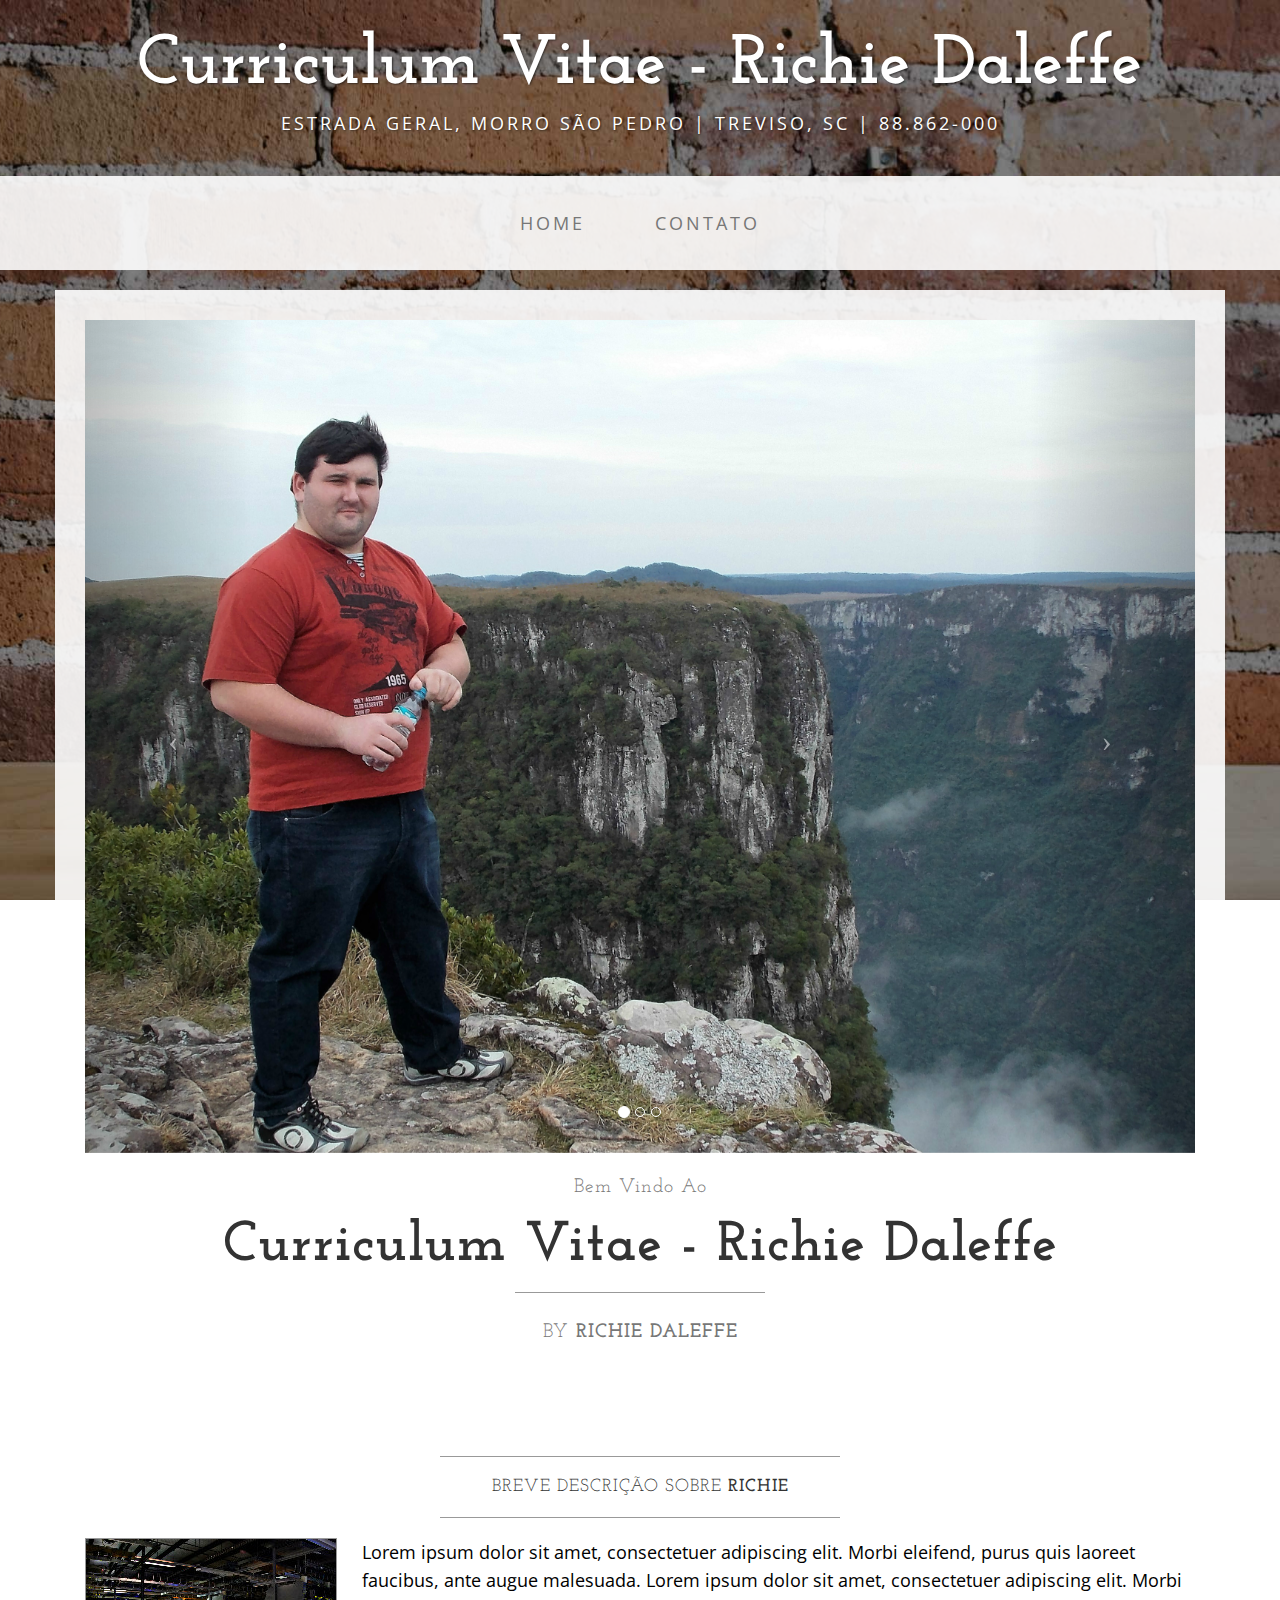
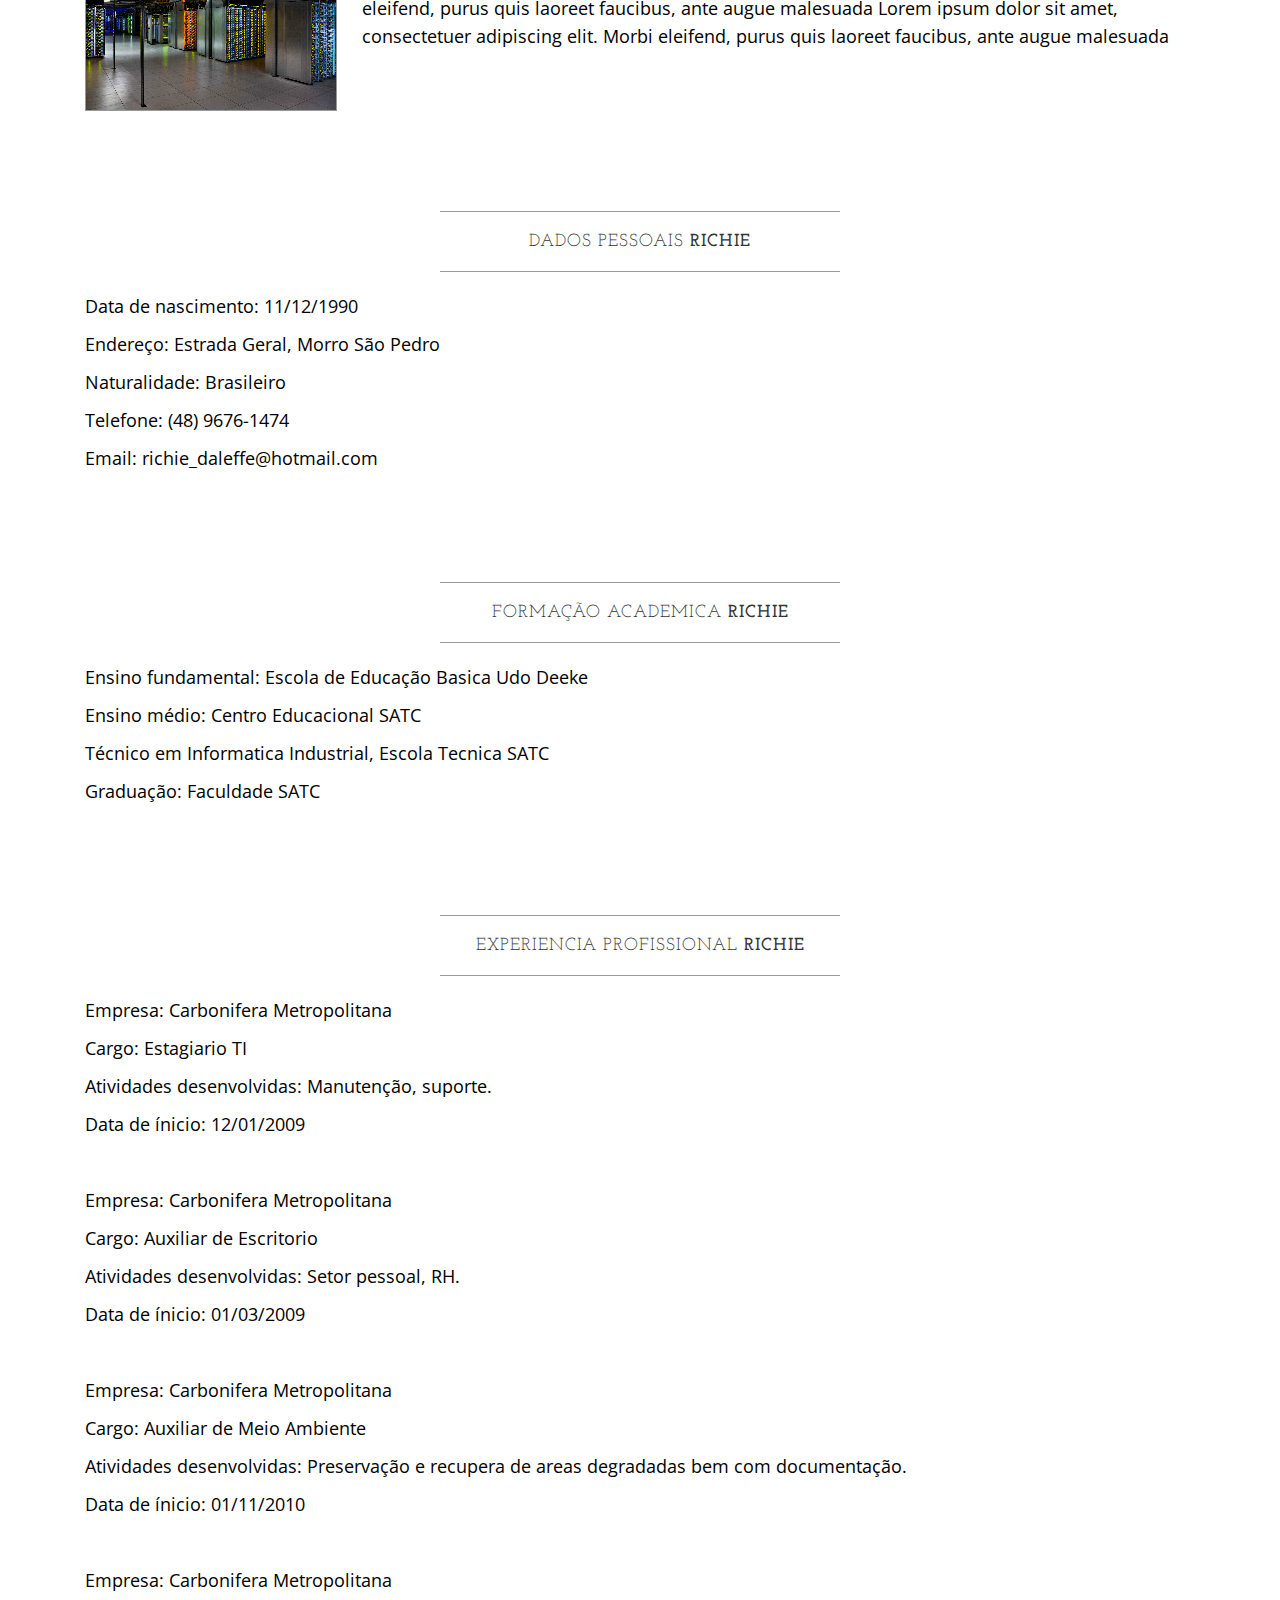
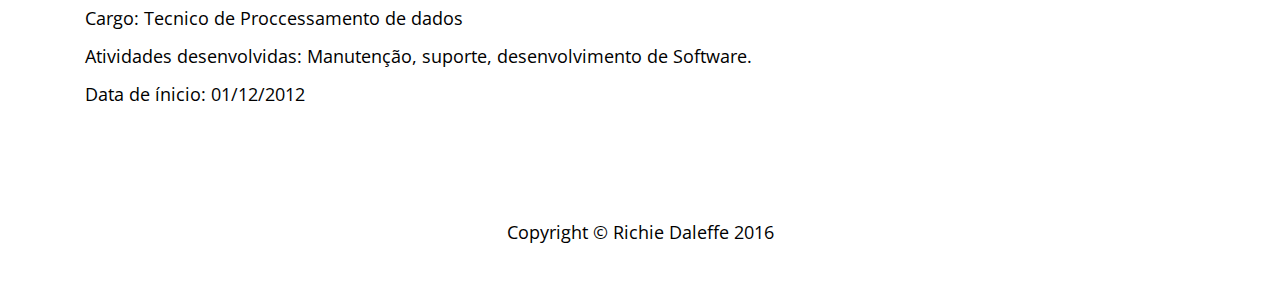
<file: index.html>
<!DOCTYPE html>
<html lang="en">

<head>

    <meta charset="utf-8">
    <meta http-equiv="X-UA-Compatible" content="IE=edge">
    <meta name="viewport" content="width=device-width, initial-scale=1">
    <meta name="description" content="">
    <meta name="author" content="">

    <title>Curriculo - Richie Daleffe</title>

    <!-- Bootstrap Core CSS -->
    
	<link href="styles.min.css" rel="stylesheet">

    <!-- Custom CSS -->
    <link href="bootstrap/css/business-casual.css" rel="stylesheet">

    <!-- Fonts -->
    <link href="https://fonts.googleapis.com/css?family=Open+Sans:300italic,400italic,600italic,700italic,800italic,400,300,600,700,800" rel="stylesheet" type="text/css">
    <link href="https://fonts.googleapis.com/css?family=Josefin+Slab:100,300,400,600,700,100italic,300italic,400italic,600italic,700italic" rel="stylesheet" type="text/css">

    <!-- HTML5 Shim and Respond.js IE8 support of HTML5 elements and media queries -->
    <!-- WARNING: Respond.js doesn't work if you view the page via file:// -->
    <!--[if lt IE 9]>
        <script src="https://oss.maxcdn.com/libs/html5shiv/3.7.0/html5shiv.js"></script>
        <script src="https://oss.maxcdn.com/libs/respond.js/1.4.2/respond.min.js"></script>
    <![endif]-->

</head>

<body>

    <div class="brand">Curriculum Vitae - Richie Daleffe</div>
    <div class="address-bar">Estrada Geral, Morro São Pedro | Treviso, SC | 88.862-000</div>

    <!-- Navigation -->
    <nav class="navbar navbar-default" role="navigation">
        <div class="container">
            <!-- Brand and toggle get grouped for better mobile display -->
            <div class="navbar-header">
                <button type="button" class="navbar-toggle" data-toggle="collapse" data-target="#bs-example-navbar-collapse-1">
                    <span class="sr-only">Toggle navigation</span>
                    <span class="icon-bar"></span>
                    <span class="icon-bar"></span>
                    <span class="icon-bar"></span>
                </button>
                <!-- navbar-brand is hidden on larger screens, but visible when the menu is collapsed -->
                <a class="navbar-brand" href="index.html">Business Casual</a>
            </div>
            <!-- Collect the nav links, forms, and other content for toggling -->
            <div class="collapse navbar-collapse" id="bs-example-navbar-collapse-1">
                <ul class="nav navbar-nav">
                    <li>
                        <a href="index.html">Home</a>
                    </li>
                    <li>
                        <a href="contact.html">Contato</a>
                    </li>
                </ul>
            </div>
            <!-- /.navbar-collapse -->
        </div>
        <!-- /.container -->
    </nav>

    <div class="container">

        <div class="row">
            <div class="box">
                <div class="col-lg-12 text-center">
                    <div id="carousel-example-generic" class="carousel slide">
                        <!-- Indicators -->
                        <ol class="carousel-indicators hidden-xs">
                            <li data-target="#carousel-example-generic" data-slide-to="0" class="active"></li>
                            <li data-target="#carousel-example-generic" data-slide-to="1"></li>
                            <li data-target="#carousel-example-generic" data-slide-to="2"></li>
                        </ol>

                        <!-- Wrapper for slides -->
                        <div class="carousel-inner">
                            <div class="item active">
                                <img class="img-responsive img-full" src="bootstrap/img/slide-1.jpg" alt="">
                            </div>
                            <div class="item">
                                <img class="img-responsive img-full" src="bootstrap/img/slide-2.jpg" alt="">
                            </div>
                            <div class="item">
                                <img class="img-responsive img-full" src="bootstrap/img/slide-3.jpg" alt="">
                            </div>
                        </div>

                        <!-- Controls -->
                        <a class="left carousel-control" href="#carousel-example-generic" data-slide="prev">
                            <span class="icon-prev"></span>
                        </a>
                        <a class="right carousel-control" href="#carousel-example-generic" data-slide="next">
                            <span class="icon-next"></span>
                        </a>
                    </div>
                    <h2 class="brand-before">
                        <small>Bem Vindo ao</small>
                    </h2>
                    <h1 class="brand-name">Curriculum Vitae - Richie Daleffe</h1>
                    <hr class="tagline-divider">
                    <h2>
                        <small>By
                            <strong>Richie Daleffe</strong>
                        </small>
                    </h2>
                </div>
            </div>
        </div>

        <div class="row">
            <div class="box">
                <div class="col-lg-12">
                    <hr>
                    <h2 class="intro-text text-center">Breve Descrição sobre
                        <strong>Richie</strong>
                    </h2>
                    <hr>
                    <img class="img-responsive img-border img-left" src="bootstrap/img/intro-pic.jpg" alt="">
                    <hr class="visible-xs">
                    <p>Lorem ipsum dolor sit amet, consectetuer adipiscing elit. Morbi eleifend, purus quis laoreet faucibus, 
					ante augue malesuada. Lorem ipsum dolor sit amet, consectetuer adipiscing elit. Morbi eleifend, purus quis laoreet faucibus, 
					ante augue malesuada Lorem ipsum dolor sit amet, consectetuer adipiscing elit. Morbi eleifend, purus quis laoreet faucibus, 
					ante augue malesuada</p>
                </div>
            </div>
        </div>

        <div class="row">
            <div class="box">
                <div class="col-lg-12">
                    <hr>
                    <h2 class="intro-text text-center">Dados Pessoais
                        <strong>Richie</strong>
                    </h2>
                    <hr>
                    <p>Data de nascimento: 11/12/1990</p>
					<p>Endereço: Estrada Geral, Morro São Pedro</p>
					<p>Naturalidade: Brasileiro </p>
					<p>Telefone: (48) 9676-1474</p>
					<p>Email: richie_daleffe@hotmail.com</p>
                </div>
            </div>
        </div>
		
		<div class="row">
            <div class="box">
                <div class="col-lg-12">
                    <hr>
                    <h2 class="intro-text text-center">Formação Academica
                        <strong>Richie</strong>
                    </h2>
                    <hr>
                    <p>Ensino fundamental: Escola de Educação Basica Udo Deeke</p>
					<p>Ensino médio: Centro Educacional SATC</p>
					<p>Técnico em Informatica Industrial, Escola Tecnica SATC</p>
					<p>Graduação: Faculdade SATC</p>                
				</div>
            </div>
        </div>
		
		<div class="row">
            <div class="box">
                <div class="col-lg-12">
                    <hr>
                    <h2 class="intro-text text-center">Experiencia Profissional
                        <strong>Richie</strong>
                    </h2>
                    <hr>
                    <p>Empresa: Carbonifera Metropolitana</p>  
					<p>Cargo: Estagiario TI</p>  
					<p>Atividades desenvolvidas: Manutenção, suporte.</p>  
					<p>Data de ínicio: 12/01/2009</p>          
					<p></br></p>
					<p>Empresa: Carbonifera Metropolitana</p>  
					<p>Cargo: Auxiliar de Escritorio</p>  
					<p>Atividades desenvolvidas: Setor pessoal, RH.</p>  
					<p>Data de ínicio: 01/03/2009</p>    
					<p></br></p>
					<p>Empresa: Carbonifera Metropolitana</p>  
					<p>Cargo: Auxiliar de Meio Ambiente</p>  
					<p>Atividades desenvolvidas: Preservação e recupera de areas degradadas bem com documentação.</p>  
					<p>Data de ínicio: 01/11/2010</p> 
					<p></br></p>
					<p>Empresa: Carbonifera Metropolitana</p>  
					<p>Cargo: Tecnico de Proccessamento de dados</p>  
					<p>Atividades desenvolvidas: Manutenção, suporte, desenvolvimento de Software.</p>  
					<p>Data de ínicio: 01/12/2012</p> 
				</div>
            </div>
        </div>

    </div>
    <!-- /.container -->

    <footer>
        <div class="container">
            <div class="row">
                <div class="col-lg-12 text-center">
                    <p>Copyright &copy; Richie Daleffe 2016</p>
                </div>
            </div>
        </div>
    </footer>

    <!-- jQuery -->
    <script src="bootstrap/js/jquery.js"></script>

    <!-- Bootstrap Core JavaScript -->
    <script src="bootstrap/js/bootstrap.min.js"></script>

    <!-- Script to Activate the Carousel -->
    <script>
    $('.carousel').carousel({
        interval: 5000 //changes the speed
    })
    </script>

</body>

</html>
</file>
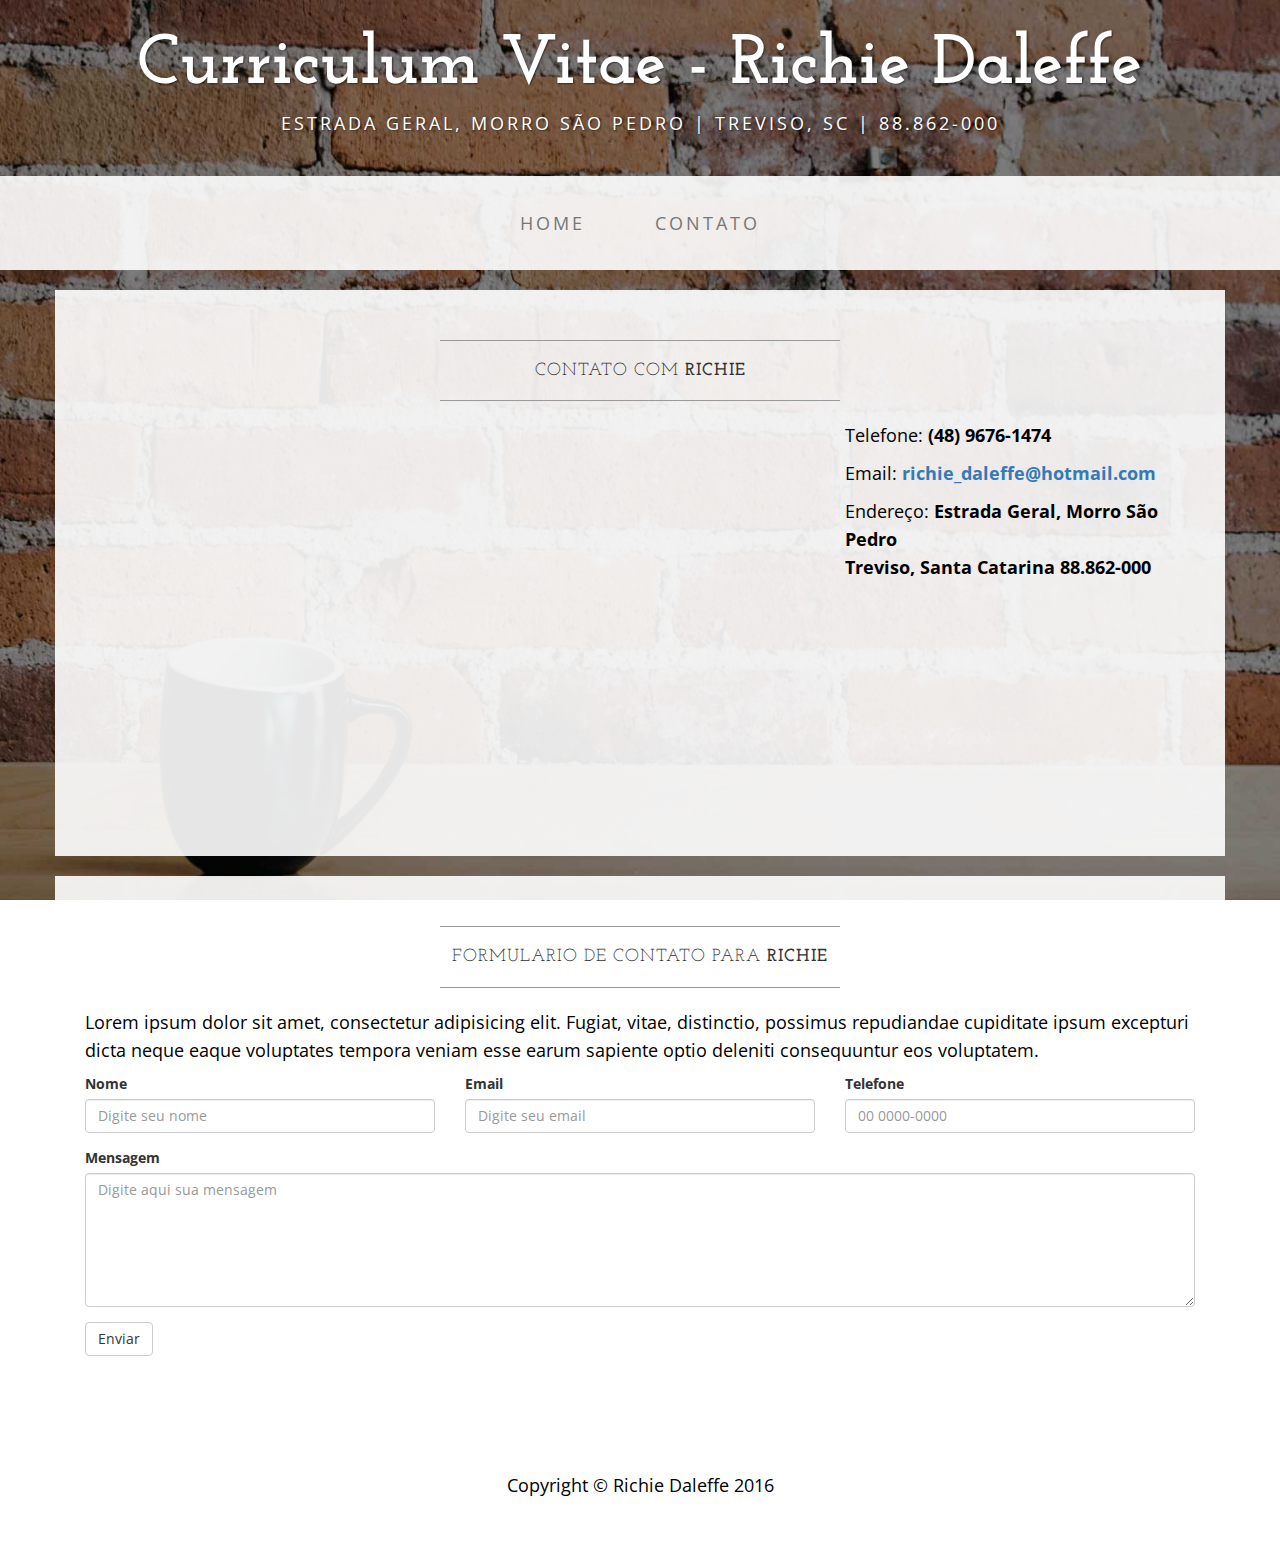
<file: contact.html>
<!DOCTYPE html>
<html lang="en">

<head>

    <meta charset="utf-8">
    <meta http-equiv="X-UA-Compatible" content="IE=edge">
    <meta name="viewport" content="width=device-width, initial-scale=1">
    <meta name="description" content="">
    <meta name="author" content="">

    <title>Curriculo - Richie Daleffe</title>

    <!-- Bootstrap Core CSS -->
    
	<link href="styles.min.css" rel="stylesheet">
	<link href="contato.css" rel="stylesheet">
    <!-- Custom CSS -->
    <link href="bootstrap/css/business-casual.css" rel="stylesheet">

    <!-- Fonts -->
    <link href="https://fonts.googleapis.com/css?family=Open+Sans:300italic,400italic,600italic,700italic,800italic,400,300,600,700,800" rel="stylesheet" type="text/css">
    <link href="https://fonts.googleapis.com/css?family=Josefin+Slab:100,300,400,600,700,100italic,300italic,400italic,600italic,700italic" rel="stylesheet" type="text/css">

    <!-- HTML5 Shim and Respond.js IE8 support of HTML5 elements and media queries -->
    <!-- WARNING: Respond.js doesn't work if you view the page via file:// -->
    <!--[if lt IE 9]>
        <script src="https://oss.maxcdn.com/libs/html5shiv/3.7.0/html5shiv.js"></script>
        <script src="https://oss.maxcdn.com/libs/respond.js/1.4.2/respond.min.js"></script>
    <![endif]-->

</head>

<body>

    <div class="brand">Curriculum Vitae - Richie Daleffe</div>
    <div class="address-bar">Estrada Geral, Morro São Pedro | Treviso, SC | 88.862-000</div>

    <!-- Navigation -->
    <nav class="navbar navbar-default" role="navigation">
        <div class="container">
            <!-- Brand and toggle get grouped for better mobile display -->
            <div class="navbar-header">
                <button type="button" class="navbar-toggle" data-toggle="collapse" data-target="#bs-example-navbar-collapse-1">
                    <span class="sr-only">Toggle navigation</span>
                    <span class="icon-bar"></span>
                    <span class="icon-bar"></span>
                    <span class="icon-bar"></span>
                </button>
                <!-- navbar-brand is hidden on larger screens, but visible when the menu is collapsed -->
                <a class="navbar-brand" href="index.html">Business Casual</a>
            </div>
            <!-- Collect the nav links, forms, and other content for toggling -->
            <div class="collapse navbar-collapse" id="bs-example-navbar-collapse-1">
                <ul class="nav navbar-nav">
                    <li>
                        <a href="index.html">Home</a>
                    </li>
                    <li>
                        <a href="contact.html">Contato</a>
                    </li>
                </ul>
            </div>
            <!-- /.navbar-collapse -->
        </div>
        <!-- /.container -->
    </nav>

    <div class="container">

        <div class="row">
            <div class="box">
                <div class="col-lg-12">
                    <hr>
                    <h2 class="intro-text text-center">Contato Com
                        <strong>Richie</strong>
                    </h2>
                    <hr>
                </div>
                <div class="col-md-8">
                    <!-- Embedded Google Map using an iframe - to select your location find it on Google maps and paste the link as the iframe src. If you want to use the Google Maps API instead then have at it! -->
                    <iframe width="100%" height="400" frameborder="0" scrolling="no" marginheight="0" marginwidth="0" src="https://www.google.com/maps/embed?pb=!1m14!1m12!1m3!1d23372.47034231431!2d-49.45457921231433!3d-28.50441879490262!2m3!1f0!2f0!3f0!3m2!1i1024!2i768!4f13.1!5e1!3m2!1spt-BR!2sbr!4v1477675322168""></iframe>
              	
				</div>
                <div class="col-md-4">
                    <p>Telefone:
                        <strong>(48) 9676-1474</strong>
                    </p>
                    <p>Email:
                        <strong><a href="mailto:richie_daleffe@hotmail.com">richie_daleffe@hotmail.com</a></strong>
                    </p>
                    <p>Endereço:
                        <strong>Estrada Geral, Morro São Pedro
                            <br>Treviso, Santa Catarina 88.862-000</strong>
                    </p>
                </div>
                <div class="clearfix"></div>
            </div>
        </div>

        <div class="row">
            <div class="box">
                <div class="col-lg-12">
                    <hr>
                    <h2 class="intro-text text-center">Formulario de Contato Para
                        <strong>Richie</strong>
                    </h2>
                    <hr>
                    <p>Lorem ipsum dolor sit amet, consectetur adipisicing elit. Fugiat, vitae, distinctio, possimus repudiandae cupiditate ipsum excepturi dicta neque eaque voluptates tempora veniam esse earum sapiente optio deleniti consequuntur eos voluptatem.</p>
                    <form id="contato" method="POST" action="https://contato-twsatc.rhcloud.com/contato-api/email">
                        <div class="row">
                            <div class="form-group col-lg-4">
                                <label>Nome</label>
                                <input type="text" name="nome"class="form-control" id="nome" placeholder="Digite seu nome" required>
                            </div>
                            <div class="form-group col-lg-4">
                                <label>Email</label>
                                <input type="email" name="email"class="form-control" id="email" placeholder="Digite seu email" required>
                            </div>
                            <div class="form-group col-lg-4">
                                <label>Telefone</label>
                                <input type="tel" pattern="[0-9]{2} [0-9]{4}-[0-9]{4}" name="telefone" class="form-control" id="telefone" placeholder="00 0000-0000" required>
                            </div>
                            <div class="clearfix"></div>
                            <div class="form-group col-lg-12">
                                <label>Mensagem</label>
                                <textarea class="form-control" name="mensagem" id="mensagem" rows="6" placeholder="Digite aqui sua mensagem" required></textarea>
                            </div>
                            <div class="form-group col-lg-12">
                                <input type="hidden" name="save" value="contact">
								<input id="para"  name="para" type="hidden"  value="richie_daleffe@hotmail.com"/>
                                <button type="submit" class="btn btn-default">Enviar</button>
                            </div>
                        </div>
                    </form>
	<figure class="text-center" id="carregando">
       <img src="bootstrap/img/ajax-loader.gif" alt="Carregando..." />
     </figure>

     <div id="mensagem-sucesso" class="alert alert-success">
      <a href="#" class="close" data-dismiss="alert" aria-label="close">&times;</a>
      E-mail enviado com sucesso!
    </div>

    <div id="mensagem-erro" class="alert alert-danger">
      <a href="#" class="close" data-dismiss="alert" aria-label="close">&times;</a>
      Erro ao enviar e-mail!
    </div>
                </div>
            </div>
        </div>

    </div>
    <!-- /.container -->

    <footer>
        <div class="container">
            <div class="row">
                <div class="col-lg-12 text-center">
                    <p>Copyright &copy; Richie Daleffe 2016</p>
                </div>
            </div>
        </div>
    </footer>

    <!-- jQuery -->
    <script src="bootstrap/js/jquery.js"></script>

    <!-- Bootstrap Core JavaScript -->
    <script src="bootstrap/js/bootstrap.min.js"></script>
	<script type="text/javascript" src="bootstrap/js/script.js"></script>

</body>

</html>
</file>
<file: contato.css>
#carregando,
#mensagem-sucesso,
#mensagem-erro {
  display: none; }
</file>
<file: styles.min.css>
html{font-family:sans-serif;-webkit-text-size-adjust:100%;-ms-text-size-adjust:100%}body{margin:0}article,aside,details,figcaption,figure,footer,header,hgroup,main,menu,nav,section,summary{display:block}audio,canvas,progress,video{display:inline-block;vertical-align:baseline}audio:not([controls]){display:none;height:0}[hidden],template{display:none}a{background-color:transparent}a:active,a:hover{outline:0}abbr[title]{border-bottom:1px dotted}b,strong{font-weight:700}dfn{font-style:italic}h1{margin:.67em 0;font-size:2em}mark{color:#000;background:#ff0}small{font-size:80%}sub,sup{position:relative;font-size:75%;line-height:0;vertical-align:baseline}sup{top:-.5em}sub{bottom:-.25em}img{border:0}svg:not(:root){overflow:hidden}figure{margin:1em 40px}hr{height:0;-webkit-box-sizing:content-box;-moz-box-sizing:content-box;box-sizing:content-box}pre{overflow:auto}code,kbd,pre,samp{font-family:monospace,monospace;font-size:1em}button,input,optgroup,select,textarea{margin:0;font:inherit;color:inherit}button{overflow:visible}button,select{text-transform:none}button,html input[type=button],input[type=reset],input[type=submit]{-webkit-appearance:button;cursor:pointer}button[disabled],html input[disabled]{cursor:default}button::-moz-focus-inner,input::-moz-focus-inner{padding:0;border:0}input{line-height:normal}input[type=checkbox],input[type=radio]{-webkit-box-sizing:border-box;-moz-box-sizing:border-box;box-sizing:border-box;padding:0}input[type=number]::-webkit-inner-spin-button,input[type=number]::-webkit-outer-spin-button{height:auto}input[type=search]{-webkit-box-sizing:content-box;-moz-box-sizing:content-box;box-sizing:content-box;-webkit-appearance:textfield}input[type=search]::-webkit-search-cancel-button,input[type=search]::-webkit-search-decoration{-webkit-appearance:none}fieldset{padding:.35em .625em .75em;margin:0 2px;border:1px solid silver}legend{padding:0;border:0}textarea{overflow:auto}optgroup{font-weight:700}table{border-spacing:0;border-collapse:collapse}td,th{padding:0}/*! Source: https://github.com/h5bp/html5-boilerplate/blob/master/src/css/main.css */@media print{*,:after,:before{color:#000!important;text-shadow:none!important;background:0 0!important;-webkit-box-shadow:none!important;box-shadow:none!important}a,a:visited{text-decoration:underline}a[href]:after{content:" (" attr(href) ")"}abbr[title]:after{content:" (" attr(title) ")"}a[href^="javascript:"]:after,a[href^="#"]:after{content:""}blockquote,pre{border:1px solid #999;page-break-inside:avoid}thead{display:table-header-group}img,tr{page-break-inside:avoid}img{max-width:100%!important}h2,h3,p{orphans:3;widows:3}h2,h3{page-break-after:avoid}.navbar{display:none}.btn>.caret,.dropup>.btn>.caret{border-top-color:#000!important}.label{border:1px solid #000}.table{border-collapse:collapse!important}.table td,.table th{background-color:#fff!important}.table-bordered td,.table-bordered th{border:1px solid #ddd!important}}@font-face{font-family:'Glyphicons Halflings';src:url(../fonts/glyphicons-halflings-regular.eot);src:url(../fonts/glyphicons-halflings-regular.eot?#iefix) format('embedded-opentype'),url(../fonts/glyphicons-halflings-regular.woff2) format('woff2'),url(../fonts/glyphicons-halflings-regular.woff) format('woff'),url(../fonts/glyphicons-halflings-regular.ttf) format('truetype'),url(../fonts/glyphicons-halflings-regular.svg#glyphicons_halflingsregular) format('svg')}.glyphicon{position:relative;top:1px;display:inline-block;font-family:'Glyphicons Halflings';font-style:normal;font-weight:400;line-height:1;-webkit-font-smoothing:antialiased;-moz-osx-font-smoothing:grayscale}.glyphicon-asterisk:before{content:"\002a"}.glyphicon-plus:before{content:"\002b"}.glyphicon-eur:before,.glyphicon-euro:before{content:"\20ac"}.glyphicon-minus:before{content:"\2212"}.glyphicon-cloud:before{content:"\2601"}.glyphicon-envelope:before{content:"\2709"}.glyphicon-pencil:before{content:"\270f"}.glyphicon-glass:before{content:"\e001"}.glyphicon-music:before{content:"\e002"}.glyphicon-search:before{content:"\e003"}.glyphicon-heart:before{content:"\e005"}.glyphicon-star:before{content:"\e006"}.glyphicon-star-empty:before{content:"\e007"}.glyphicon-user:before{content:"\e008"}.glyphicon-film:before{content:"\e009"}.glyphicon-th-large:before{content:"\e010"}.glyphicon-th:before{content:"\e011"}.glyphicon-th-list:before{content:"\e012"}.glyphicon-ok:before{content:"\e013"}.glyphicon-remove:before{content:"\e014"}.glyphicon-zoom-in:before{content:"\e015"}.glyphicon-zoom-out:before{content:"\e016"}.glyphicon-off:before{content:"\e017"}.glyphicon-signal:before{content:"\e018"}.glyphicon-cog:before{content:"\e019"}.glyphicon-trash:before{content:"\e020"}.glyphicon-home:before{content:"\e021"}.glyphicon-file:before{content:"\e022"}.glyphicon-time:before{content:"\e023"}.glyphicon-road:before{content:"\e024"}.glyphicon-download-alt:before{content:"\e025"}.glyphicon-download:before{content:"\e026"}.glyphicon-upload:before{content:"\e027"}.glyphicon-inbox:before{content:"\e028"}.glyphicon-play-circle:before{content:"\e029"}.glyphicon-repeat:before{content:"\e030"}.glyphicon-refresh:before{content:"\e031"}.glyphicon-list-alt:before{content:"\e032"}.glyphicon-lock:before{content:"\e033"}.glyphicon-flag:before{content:"\e034"}.glyphicon-headphones:before{content:"\e035"}.glyphicon-volume-off:before{content:"\e036"}.glyphicon-volume-down:before{content:"\e037"}.glyphicon-volume-up:before{content:"\e038"}.glyphicon-qrcode:before{content:"\e039"}.glyphicon-barcode:before{content:"\e040"}.glyphicon-tag:before{content:"\e041"}.glyphicon-tags:before{content:"\e042"}.glyphicon-book:before{content:"\e043"}.glyphicon-bookmark:before{content:"\e044"}.glyphicon-print:before{content:"\e045"}.glyphicon-camera:before{content:"\e046"}.glyphicon-font:before{content:"\e047"}.glyphicon-bold:before{content:"\e048"}.glyphicon-italic:before{content:"\e049"}.glyphicon-text-height:before{content:"\e050"}.glyphicon-text-width:before{content:"\e051"}.glyphicon-align-left:before{content:"\e052"}.glyphicon-align-center:before{content:"\e053"}.glyphicon-align-right:before{content:"\e054"}.glyphicon-align-justify:before{content:"\e055"}.glyphicon-list:before{content:"\e056"}.glyphicon-indent-left:before{content:"\e057"}.glyphicon-indent-right:before{content:"\e058"}.glyphicon-facetime-video:before{content:"\e059"}.glyphicon-picture:before{content:"\e060"}.glyphicon-map-marker:before{content:"\e062"}.glyphicon-adjust:before{content:"\e063"}.glyphicon-tint:before{content:"\e064"}.glyphicon-edit:before{content:"\e065"}.glyphicon-share:before{content:"\e066"}.glyphicon-check:before{content:"\e067"}.glyphicon-move:before{content:"\e068"}.glyphicon-step-backward:before{content:"\e069"}.glyphicon-fast-backward:before{content:"\e070"}.glyphicon-backward:before{content:"\e071"}.glyphicon-play:before{content:"\e072"}.glyphicon-pause:before{content:"\e073"}.glyphicon-stop:before{content:"\e074"}.glyphicon-forward:before{content:"\e075"}.glyphicon-fast-forward:before{content:"\e076"}.glyphicon-step-forward:before{content:"\e077"}.glyphicon-eject:before{content:"\e078"}.glyphicon-chevron-left:before{content:"\e079"}.glyphicon-chevron-right:before{content:"\e080"}.glyphicon-plus-sign:before{content:"\e081"}.glyphicon-minus-sign:before{content:"\e082"}.glyphicon-remove-sign:before{content:"\e083"}.glyphicon-ok-sign:before{content:"\e084"}.glyphicon-question-sign:before{content:"\e085"}.glyphicon-info-sign:before{content:"\e086"}.glyphicon-screenshot:before{content:"\e087"}.glyphicon-remove-circle:before{content:"\e088"}.glyphicon-ok-circle:before{content:"\e089"}.glyphicon-ban-circle:before{content:"\e090"}.glyphicon-arrow-left:before{content:"\e091"}.glyphicon-arrow-right:before{content:"\e092"}.glyphicon-arrow-up:before{content:"\e093"}.glyphicon-arrow-down:before{content:"\e094"}.glyphicon-share-alt:before{content:"\e095"}.glyphicon-resize-full:before{content:"\e096"}.glyphicon-resize-small:before{content:"\e097"}.glyphicon-exclamation-sign:before{content:"\e101"}.glyphicon-gift:before{content:"\e102"}.glyphicon-leaf:before{content:"\e103"}.glyphicon-fire:before{content:"\e104"}.glyphicon-eye-open:before{content:"\e105"}.glyphicon-eye-close:before{content:"\e106"}.glyphicon-warning-sign:before{content:"\e107"}.glyphicon-plane:before{content:"\e108"}.glyphicon-calendar:before{content:"\e109"}.glyphicon-random:before{content:"\e110"}.glyphicon-comment:before{content:"\e111"}.glyphicon-magnet:before{content:"\e112"}.glyphicon-chevron-up:before{content:"\e113"}.glyphicon-chevron-down:before{content:"\e114"}.glyphicon-retweet:before{content:"\e115"}.glyphicon-shopping-cart:before{content:"\e116"}.glyphicon-folder-close:before{content:"\e117"}.glyphicon-folder-open:before{content:"\e118"}.glyphicon-resize-vertical:before{content:"\e119"}.glyphicon-resize-horizontal:before{content:"\e120"}.glyphicon-hdd:before{content:"\e121"}.glyphicon-bullhorn:before{content:"\e122"}.glyphicon-bell:before{content:"\e123"}.glyphicon-certificate:before{content:"\e124"}.glyphicon-thumbs-up:before{content:"\e125"}.glyphicon-thumbs-down:before{content:"\e126"}.glyphicon-hand-right:before{content:"\e127"}.glyphicon-hand-left:before{content:"\e128"}.glyphicon-hand-up:before{content:"\e129"}.glyphicon-hand-down:before{content:"\e130"}.glyphicon-circle-arrow-right:before{content:"\e131"}.glyphicon-circle-arrow-left:before{content:"\e132"}.glyphicon-circle-arrow-up:before{content:"\e133"}.glyphicon-circle-arrow-down:before{content:"\e134"}.glyphicon-globe:before{content:"\e135"}.glyphicon-wrench:before{content:"\e136"}.glyphicon-tasks:before{content:"\e137"}.glyphicon-filter:before{content:"\e138"}.glyphicon-briefcase:before{content:"\e139"}.glyphicon-fullscreen:before{content:"\e140"}.glyphicon-dashboard:before{content:"\e141"}.glyphicon-paperclip:before{content:"\e142"}.glyphicon-heart-empty:before{content:"\e143"}.glyphicon-link:before{content:"\e144"}.glyphicon-phone:before{content:"\e145"}.glyphicon-pushpin:before{content:"\e146"}.glyphicon-usd:before{content:"\e148"}.glyphicon-gbp:before{content:"\e149"}.glyphicon-sort:before{content:"\e150"}.glyphicon-sort-by-alphabet:before{content:"\e151"}.glyphicon-sort-by-alphabet-alt:before{content:"\e152"}.glyphicon-sort-by-order:before{content:"\e153"}.glyphicon-sort-by-order-alt:before{content:"\e154"}.glyphicon-sort-by-attributes:before{content:"\e155"}.glyphicon-sort-by-attributes-alt:before{content:"\e156"}.glyphicon-unchecked:before{content:"\e157"}.glyphicon-expand:before{content:"\e158"}.glyphicon-collapse-down:before{content:"\e159"}.glyphicon-collapse-up:before{content:"\e160"}.glyphicon-log-in:before{content:"\e161"}.glyphicon-flash:before{content:"\e162"}.glyphicon-log-out:before{content:"\e163"}.glyphicon-new-window:before{content:"\e164"}.glyphicon-record:before{content:"\e165"}.glyphicon-save:before{content:"\e166"}.glyphicon-open:before{content:"\e167"}.glyphicon-saved:before{content:"\e168"}.glyphicon-import:before{content:"\e169"}.glyphicon-export:before{content:"\e170"}.glyphicon-send:before{content:"\e171"}.glyphicon-floppy-disk:before{content:"\e172"}.glyphicon-floppy-saved:before{content:"\e173"}.glyphicon-floppy-remove:before{content:"\e174"}.glyphicon-floppy-save:before{content:"\e175"}.glyphicon-floppy-open:before{content:"\e176"}.glyphicon-credit-card:before{content:"\e177"}.glyphicon-transfer:before{content:"\e178"}.glyphicon-cutlery:before{content:"\e179"}.glyphicon-header:before{content:"\e180"}.glyphicon-compressed:before{content:"\e181"}.glyphicon-earphone:before{content:"\e182"}.glyphicon-phone-alt:before{content:"\e183"}.glyphicon-tower:before{content:"\e184"}.glyphicon-stats:before{content:"\e185"}.glyphicon-sd-video:before{content:"\e186"}.glyphicon-hd-video:before{content:"\e187"}.glyphicon-subtitles:before{content:"\e188"}.glyphicon-sound-stereo:before{content:"\e189"}.glyphicon-sound-dolby:before{content:"\e190"}.glyphicon-sound-5-1:before{content:"\e191"}.glyphicon-sound-6-1:before{content:"\e192"}.glyphicon-sound-7-1:before{content:"\e193"}.glyphicon-copyright-mark:before{content:"\e194"}.glyphicon-registration-mark:before{content:"\e195"}.glyphicon-cloud-download:before{content:"\e197"}.glyphicon-cloud-upload:before{content:"\e198"}.glyphicon-tree-conifer:before{content:"\e199"}.glyphicon-tree-deciduous:before{content:"\e200"}.glyphicon-cd:before{content:"\e201"}.glyphicon-save-file:before{content:"\e202"}.glyphicon-open-file:before{content:"\e203"}.glyphicon-level-up:before{content:"\e204"}.glyphicon-copy:before{content:"\e205"}.glyphicon-paste:before{content:"\e206"}.glyphicon-alert:before{content:"\e209"}.glyphicon-equalizer:before{content:"\e210"}.glyphicon-king:before{content:"\e211"}.glyphicon-queen:before{content:"\e212"}.glyphicon-pawn:before{content:"\e213"}.glyphicon-bishop:before{content:"\e214"}.glyphicon-knight:before{content:"\e215"}.glyphicon-baby-formula:before{content:"\e216"}.glyphicon-tent:before{content:"\26fa"}.glyphicon-blackboard:before{content:"\e218"}.glyphicon-bed:before{content:"\e219"}.glyphicon-apple:before{content:"\f8ff"}.glyphicon-erase:before{content:"\e221"}.glyphicon-hourglass:before{content:"\231b"}.glyphicon-lamp:before{content:"\e223"}.glyphicon-duplicate:before{content:"\e224"}.glyphicon-piggy-bank:before{content:"\e225"}.glyphicon-scissors:before{content:"\e226"}.glyphicon-bitcoin:before{content:"\e227"}.glyphicon-btc:before{content:"\e227"}.glyphicon-xbt:before{content:"\e227"}.glyphicon-yen:before{content:"\00a5"}.glyphicon-jpy:before{content:"\00a5"}.glyphicon-ruble:before{content:"\20bd"}.glyphicon-rub:before{content:"\20bd"}.glyphicon-scale:before{content:"\e230"}.glyphicon-ice-lolly:before{content:"\e231"}.glyphicon-ice-lolly-tasted:before{content:"\e232"}.glyphicon-education:before{content:"\e233"}.glyphicon-option-horizontal:before{content:"\e234"}.glyphicon-option-vertical:before{content:"\e235"}.glyphicon-menu-hamburger:before{content:"\e236"}.glyphicon-modal-window:before{content:"\e237"}.glyphicon-oil:before{content:"\e238"}.glyphicon-grain:before{content:"\e239"}.glyphicon-sunglasses:before{content:"\e240"}.glyphicon-text-size:before{content:"\e241"}.glyphicon-text-color:before{content:"\e242"}.glyphicon-text-background:before{content:"\e243"}.glyphicon-object-align-top:before{content:"\e244"}.glyphicon-object-align-bottom:before{content:"\e245"}.glyphicon-object-align-horizontal:before{content:"\e246"}.glyphicon-object-align-left:before{content:"\e247"}.glyphicon-object-align-vertical:before{content:"\e248"}.glyphicon-object-align-right:before{content:"\e249"}.glyphicon-triangle-right:before{content:"\e250"}.glyphicon-triangle-left:before{content:"\e251"}.glyphicon-triangle-bottom:before{content:"\e252"}.glyphicon-triangle-top:before{content:"\e253"}.glyphicon-console:before{content:"\e254"}.glyphicon-superscript:before{content:"\e255"}.glyphicon-subscript:before{content:"\e256"}.glyphicon-menu-left:before{content:"\e257"}.glyphicon-menu-right:before{content:"\e258"}.glyphicon-menu-down:before{content:"\e259"}.glyphicon-menu-up:before{content:"\e260"}*{-webkit-box-sizing:border-box;-moz-box-sizing:border-box;box-sizing:border-box}:after,:before{-webkit-box-sizing:border-box;-moz-box-sizing:border-box;box-sizing:border-box}html{font-size:10px;-webkit-tap-highlight-color:transparent}body{font-family:"Helvetica Neue",Helvetica,Arial,sans-serif;font-size:14px;line-height:1.42857143;color:#333;background-color:#fff}button,input,select,textarea{font-family:inherit;font-size:inherit;line-height:inherit}a{color:#337ab7;text-decoration:none}a:focus,a:hover{color:#23527c;text-decoration:underline}a:focus{outline:5px auto -webkit-focus-ring-color;outline-offset:-2px}figure{margin:0}img{vertical-align:middle}.carousel-inner>.item>a>img,.carousel-inner>.item>img,.img-responsive,.thumbnail a>img,.thumbnail>img{display:block;max-width:100%;height:auto}.img-rounded{border-radius:6px}.img-thumbnail{display:inline-block;max-width:100%;height:auto;padding:4px;line-height:1.42857143;background-color:#fff;border:1px solid #ddd;border-radius:4px;-webkit-transition:all .2s ease-in-out;-o-transition:all .2s ease-in-out;transition:all .2s ease-in-out}.img-circle{border-radius:50%}hr{margin-top:20px;margin-bottom:20px;border:0;border-top:1px solid #eee}.sr-only{position:absolute;width:1px;height:1px;padding:0;margin:-1px;overflow:hidden;clip:rect(0,0,0,0);border:0}.sr-only-focusable:active,.sr-only-focusable:focus{position:static;width:auto;height:auto;margin:0;overflow:visible;clip:auto}[role=button]{cursor:pointer}.h1,.h2,.h3,.h4,.h5,.h6,h1,h2,h3,h4,h5,h6{font-family:inherit;font-weight:500;line-height:1.1;color:inherit}.h1 .small,.h1 small,.h2 .small,.h2 small,.h3 .small,.h3 small,.h4 .small,.h4 small,.h5 .small,.h5 small,.h6 .small,.h6 small,h1 .small,h1 small,h2 .small,h2 small,h3 .small,h3 small,h4 .small,h4 small,h5 .small,h5 small,h6 .small,h6 small{font-weight:400;line-height:1;color:#777}.h1,.h2,.h3,h1,h2,h3{margin-top:20px;margin-bottom:10px}.h1 .small,.h1 small,.h2 .small,.h2 small,.h3 .small,.h3 small,h1 .small,h1 small,h2 .small,h2 small,h3 .small,h3 small{font-size:65%}.h4,.h5,.h6,h4,h5,h6{margin-top:10px;margin-bottom:10px}.h4 .small,.h4 small,.h5 .small,.h5 small,.h6 .small,.h6 small,h4 .small,h4 small,h5 .small,h5 small,h6 .small,h6 small{font-size:75%}.h1,h1{font-size:36px}.h2,h2{font-size:30px}.h3,h3{font-size:24px}.h4,h4{font-size:18px}.h5,h5{font-size:14px}.h6,h6{font-size:12px}p{margin:0 0 10px}.lead{margin-bottom:20px;font-size:16px;font-weight:300;line-height:1.4}@media (min-width:768px){.lead{font-size:21px}}.small,small{font-size:85%}.mark,mark{padding:.2em;background-color:#fcf8e3}.text-left{text-align:left}.text-right{text-align:right}.text-center{text-align:center}.text-justify{text-align:justify}.text-nowrap{white-space:nowrap}.text-lowercase{text-transform:lowercase}.text-uppercase{text-transform:uppercase}.text-capitalize{text-transform:capitalize}.text-muted{color:#777}.text-primary{color:#337ab7}a.text-primary:focus,a.text-primary:hover{color:#286090}.text-success{color:#3c763d}a.text-success:focus,a.text-success:hover{color:#2b542c}.text-info{color:#31708f}a.text-info:focus,a.text-info:hover{color:#245269}.text-warning{color:#8a6d3b}a.text-warning:focus,a.text-warning:hover{color:#66512c}.text-danger{color:#a94442}a.text-danger:focus,a.text-danger:hover{color:#843534}.bg-primary{color:#fff;background-color:#337ab7}a.bg-primary:focus,a.bg-primary:hover{background-color:#286090}.bg-success{background-color:#dff0d8}a.bg-success:focus,a.bg-success:hover{background-color:#c1e2b3}.bg-info{background-color:#d9edf7}a.bg-info:focus,a.bg-info:hover{background-color:#afd9ee}.bg-warning{background-color:#fcf8e3}a.bg-warning:focus,a.bg-warning:hover{background-color:#f7ecb5}.bg-danger{background-color:#f2dede}a.bg-danger:focus,a.bg-danger:hover{background-color:#e4b9b9}.page-header{padding-bottom:9px;margin:40px 0 20px;border-bottom:1px solid #eee}ol,ul{margin-top:0;margin-bottom:10px}ol ol,ol ul,ul ol,ul ul{margin-bottom:0}.list-unstyled{padding-left:0;list-style:none}.list-inline{padding-left:0;margin-left:-5px;list-style:none}.list-inline>li{display:inline-block;padding-right:5px;padding-left:5px}dl{margin-top:0;margin-bottom:20px}dd,dt{line-height:1.42857143}dt{font-weight:700}dd{margin-left:0}@media (min-width:768px){.dl-horizontal dt{float:left;width:160px;overflow:hidden;clear:left;text-align:right;text-overflow:ellipsis;white-space:nowrap}.dl-horizontal dd{margin-left:180px}}abbr[data-original-title],abbr[title]{cursor:help;border-bottom:1px dotted #777}.initialism{font-size:90%;text-transform:uppercase}blockquote{padding:10px 20px;margin:0 0 20px;font-size:17.5px;border-left:5px solid #eee}blockquote ol:last-child,blockquote p:last-child,blockquote ul:last-child{margin-bottom:0}blockquote .small,blockquote footer,blockquote small{display:block;font-size:80%;line-height:1.42857143;color:#777}blockquote .small:before,blockquote footer:before,blockquote small:before{content:'\2014 \00A0'}.blockquote-reverse,blockquote.pull-right{padding-right:15px;padding-left:0;text-align:right;border-right:5px solid #eee;border-left:0}.blockquote-reverse .small:before,.blockquote-reverse footer:before,.blockquote-reverse small:before,blockquote.pull-right .small:before,blockquote.pull-right footer:before,blockquote.pull-right small:before{content:''}.blockquote-reverse .small:after,.blockquote-reverse footer:after,.blockquote-reverse small:after,blockquote.pull-right .small:after,blockquote.pull-right footer:after,blockquote.pull-right small:after{content:'\00A0 \2014'}address{margin-bottom:20px;font-style:normal;line-height:1.42857143}code,kbd,pre,samp{font-family:Menlo,Monaco,Consolas,"Courier New",monospace}code{padding:2px 4px;font-size:90%;color:#c7254e;background-color:#f9f2f4;border-radius:4px}kbd{padding:2px 4px;font-size:90%;color:#fff;background-color:#333;border-radius:3px;-webkit-box-shadow:inset 0 -1px 0 rgba(0,0,0,.25);box-shadow:inset 0 -1px 0 rgba(0,0,0,.25)}kbd kbd{padding:0;font-size:100%;font-weight:700;-webkit-box-shadow:none;box-shadow:none}pre{display:block;padding:9.5px;margin:0 0 10px;font-size:13px;line-height:1.42857143;color:#333;word-break:break-all;word-wrap:break-word;background-color:#f5f5f5;border:1px solid #ccc;border-radius:4px}pre code{padding:0;font-size:inherit;color:inherit;white-space:pre-wrap;background-color:transparent;border-radius:0}.pre-scrollable{max-height:340px;overflow-y:scroll}.container{padding-right:15px;padding-left:15px;margin-right:auto;margin-left:auto}@media (min-width:768px){.container{width:750px}}@media (min-width:992px){.container{width:970px}}@media (min-width:1200px){.container{width:1170px}}.container-fluid{padding-right:15px;padding-left:15px;margin-right:auto;margin-left:auto}.row{margin-right:-15px;margin-left:-15px}.col-lg-1,.col-lg-10,.col-lg-11,.col-lg-12,.col-lg-2,.col-lg-3,.col-lg-4,.col-lg-5,.col-lg-6,.col-lg-7,.col-lg-8,.col-lg-9,.col-md-1,.col-md-10,.col-md-11,.col-md-12,.col-md-2,.col-md-3,.col-md-4,.col-md-5,.col-md-6,.col-md-7,.col-md-8,.col-md-9,.col-sm-1,.col-sm-10,.col-sm-11,.col-sm-12,.col-sm-2,.col-sm-3,.col-sm-4,.col-sm-5,.col-sm-6,.col-sm-7,.col-sm-8,.col-sm-9,.col-xs-1,.col-xs-10,.col-xs-11,.col-xs-12,.col-xs-2,.col-xs-3,.col-xs-4,.col-xs-5,.col-xs-6,.col-xs-7,.col-xs-8,.col-xs-9{position:relative;min-height:1px;padding-right:15px;padding-left:15px}.col-xs-1,.col-xs-10,.col-xs-11,.col-xs-12,.col-xs-2,.col-xs-3,.col-xs-4,.col-xs-5,.col-xs-6,.col-xs-7,.col-xs-8,.col-xs-9{float:left}.col-xs-12{width:100%}.col-xs-11{width:91.66666667%}.col-xs-10{width:83.33333333%}.col-xs-9{width:75%}.col-xs-8{width:66.66666667%}.col-xs-7{width:58.33333333%}.col-xs-6{width:50%}.col-xs-5{width:41.66666667%}.col-xs-4{width:33.33333333%}.col-xs-3{width:25%}.col-xs-2{width:16.66666667%}.col-xs-1{width:8.33333333%}.col-xs-pull-12{right:100%}.col-xs-pull-11{right:91.66666667%}.col-xs-pull-10{right:83.33333333%}.col-xs-pull-9{right:75%}.col-xs-pull-8{right:66.66666667%}.col-xs-pull-7{right:58.33333333%}.col-xs-pull-6{right:50%}.col-xs-pull-5{right:41.66666667%}.col-xs-pull-4{right:33.33333333%}.col-xs-pull-3{right:25%}.col-xs-pull-2{right:16.66666667%}.col-xs-pull-1{right:8.33333333%}.col-xs-pull-0{right:auto}.col-xs-push-12{left:100%}.col-xs-push-11{left:91.66666667%}.col-xs-push-10{left:83.33333333%}.col-xs-push-9{left:75%}.col-xs-push-8{left:66.66666667%}.col-xs-push-7{left:58.33333333%}.col-xs-push-6{left:50%}.col-xs-push-5{left:41.66666667%}.col-xs-push-4{left:33.33333333%}.col-xs-push-3{left:25%}.col-xs-push-2{left:16.66666667%}.col-xs-push-1{left:8.33333333%}.col-xs-push-0{left:auto}.col-xs-offset-12{margin-left:100%}.col-xs-offset-11{margin-left:91.66666667%}.col-xs-offset-10{margin-left:83.33333333%}.col-xs-offset-9{margin-left:75%}.col-xs-offset-8{margin-left:66.66666667%}.col-xs-offset-7{margin-left:58.33333333%}.col-xs-offset-6{margin-left:50%}.col-xs-offset-5{margin-left:41.66666667%}.col-xs-offset-4{margin-left:33.33333333%}.col-xs-offset-3{margin-left:25%}.col-xs-offset-2{margin-left:16.66666667%}.col-xs-offset-1{margin-left:8.33333333%}.col-xs-offset-0{margin-left:0}@media (min-width:768px){.col-sm-1,.col-sm-10,.col-sm-11,.col-sm-12,.col-sm-2,.col-sm-3,.col-sm-4,.col-sm-5,.col-sm-6,.col-sm-7,.col-sm-8,.col-sm-9{float:left}.col-sm-12{width:100%}.col-sm-11{width:91.66666667%}.col-sm-10{width:83.33333333%}.col-sm-9{width:75%}.col-sm-8{width:66.66666667%}.col-sm-7{width:58.33333333%}.col-sm-6{width:50%}.col-sm-5{width:41.66666667%}.col-sm-4{width:33.33333333%}.col-sm-3{width:25%}.col-sm-2{width:16.66666667%}.col-sm-1{width:8.33333333%}.col-sm-pull-12{right:100%}.col-sm-pull-11{right:91.66666667%}.col-sm-pull-10{right:83.33333333%}.col-sm-pull-9{right:75%}.col-sm-pull-8{right:66.66666667%}.col-sm-pull-7{right:58.33333333%}.col-sm-pull-6{right:50%}.col-sm-pull-5{right:41.66666667%}.col-sm-pull-4{right:33.33333333%}.col-sm-pull-3{right:25%}.col-sm-pull-2{right:16.66666667%}.col-sm-pull-1{right:8.33333333%}.col-sm-pull-0{right:auto}.col-sm-push-12{left:100%}.col-sm-push-11{left:91.66666667%}.col-sm-push-10{left:83.33333333%}.col-sm-push-9{left:75%}.col-sm-push-8{left:66.66666667%}.col-sm-push-7{left:58.33333333%}.col-sm-push-6{left:50%}.col-sm-push-5{left:41.66666667%}.col-sm-push-4{left:33.33333333%}.col-sm-push-3{left:25%}.col-sm-push-2{left:16.66666667%}.col-sm-push-1{left:8.33333333%}.col-sm-push-0{left:auto}.col-sm-offset-12{margin-left:100%}.col-sm-offset-11{margin-left:91.66666667%}.col-sm-offset-10{margin-left:83.33333333%}.col-sm-offset-9{margin-left:75%}.col-sm-offset-8{margin-left:66.66666667%}.col-sm-offset-7{margin-left:58.33333333%}.col-sm-offset-6{margin-left:50%}.col-sm-offset-5{margin-left:41.66666667%}.col-sm-offset-4{margin-left:33.33333333%}.col-sm-offset-3{margin-left:25%}.col-sm-offset-2{margin-left:16.66666667%}.col-sm-offset-1{margin-left:8.33333333%}.col-sm-offset-0{margin-left:0}}@media (min-width:992px){.col-md-1,.col-md-10,.col-md-11,.col-md-12,.col-md-2,.col-md-3,.col-md-4,.col-md-5,.col-md-6,.col-md-7,.col-md-8,.col-md-9{float:left}.col-md-12{width:100%}.col-md-11{width:91.66666667%}.col-md-10{width:83.33333333%}.col-md-9{width:75%}.col-md-8{width:66.66666667%}.col-md-7{width:58.33333333%}.col-md-6{width:50%}.col-md-5{width:41.66666667%}.col-md-4{width:33.33333333%}.col-md-3{width:25%}.col-md-2{width:16.66666667%}.col-md-1{width:8.33333333%}.col-md-pull-12{right:100%}.col-md-pull-11{right:91.66666667%}.col-md-pull-10{right:83.33333333%}.col-md-pull-9{right:75%}.col-md-pull-8{right:66.66666667%}.col-md-pull-7{right:58.33333333%}.col-md-pull-6{right:50%}.col-md-pull-5{right:41.66666667%}.col-md-pull-4{right:33.33333333%}.col-md-pull-3{right:25%}.col-md-pull-2{right:16.66666667%}.col-md-pull-1{right:8.33333333%}.col-md-pull-0{right:auto}.col-md-push-12{left:100%}.col-md-push-11{left:91.66666667%}.col-md-push-10{left:83.33333333%}.col-md-push-9{left:75%}.col-md-push-8{left:66.66666667%}.col-md-push-7{left:58.33333333%}.col-md-push-6{left:50%}.col-md-push-5{left:41.66666667%}.col-md-push-4{left:33.33333333%}.col-md-push-3{left:25%}.col-md-push-2{left:16.66666667%}.col-md-push-1{left:8.33333333%}.col-md-push-0{left:auto}.col-md-offset-12{margin-left:100%}.col-md-offset-11{margin-left:91.66666667%}.col-md-offset-10{margin-left:83.33333333%}.col-md-offset-9{margin-left:75%}.col-md-offset-8{margin-left:66.66666667%}.col-md-offset-7{margin-left:58.33333333%}.col-md-offset-6{margin-left:50%}.col-md-offset-5{margin-left:41.66666667%}.col-md-offset-4{margin-left:33.33333333%}.col-md-offset-3{margin-left:25%}.col-md-offset-2{margin-left:16.66666667%}.col-md-offset-1{margin-left:8.33333333%}.col-md-offset-0{margin-left:0}}@media (min-width:1200px){.col-lg-1,.col-lg-10,.col-lg-11,.col-lg-12,.col-lg-2,.col-lg-3,.col-lg-4,.col-lg-5,.col-lg-6,.col-lg-7,.col-lg-8,.col-lg-9{float:left}.col-lg-12{width:100%}.col-lg-11{width:91.66666667%}.col-lg-10{width:83.33333333%}.col-lg-9{width:75%}.col-lg-8{width:66.66666667%}.col-lg-7{width:58.33333333%}.col-lg-6{width:50%}.col-lg-5{width:41.66666667%}.col-lg-4{width:33.33333333%}.col-lg-3{width:25%}.col-lg-2{width:16.66666667%}.col-lg-1{width:8.33333333%}.col-lg-pull-12{right:100%}.col-lg-pull-11{right:91.66666667%}.col-lg-pull-10{right:83.33333333%}.col-lg-pull-9{right:75%}.col-lg-pull-8{right:66.66666667%}.col-lg-pull-7{right:58.33333333%}.col-lg-pull-6{right:50%}.col-lg-pull-5{right:41.66666667%}.col-lg-pull-4{right:33.33333333%}.col-lg-pull-3{right:25%}.col-lg-pull-2{right:16.66666667%}.col-lg-pull-1{right:8.33333333%}.col-lg-pull-0{right:auto}.col-lg-push-12{left:100%}.col-lg-push-11{left:91.66666667%}.col-lg-push-10{left:83.33333333%}.col-lg-push-9{left:75%}.col-lg-push-8{left:66.66666667%}.col-lg-push-7{left:58.33333333%}.col-lg-push-6{left:50%}.col-lg-push-5{left:41.66666667%}.col-lg-push-4{left:33.33333333%}.col-lg-push-3{left:25%}.col-lg-push-2{left:16.66666667%}.col-lg-push-1{left:8.33333333%}.col-lg-push-0{left:auto}.col-lg-offset-12{margin-left:100%}.col-lg-offset-11{margin-left:91.66666667%}.col-lg-offset-10{margin-left:83.33333333%}.col-lg-offset-9{margin-left:75%}.col-lg-offset-8{margin-left:66.66666667%}.col-lg-offset-7{margin-left:58.33333333%}.col-lg-offset-6{margin-left:50%}.col-lg-offset-5{margin-left:41.66666667%}.col-lg-offset-4{margin-left:33.33333333%}.col-lg-offset-3{margin-left:25%}.col-lg-offset-2{margin-left:16.66666667%}.col-lg-offset-1{margin-left:8.33333333%}.col-lg-offset-0{margin-left:0}}table{background-color:transparent}caption{padding-top:8px;padding-bottom:8px;color:#777;text-align:left}th{text-align:left}.table{width:100%;max-width:100%;margin-bottom:20px}.table>tbody>tr>td,.table>tbody>tr>th,.table>tfoot>tr>td,.table>tfoot>tr>th,.table>thead>tr>td,.table>thead>tr>th{padding:8px;line-height:1.42857143;vertical-align:top;border-top:1px solid #ddd}.table>thead>tr>th{vertical-align:bottom;border-bottom:2px solid #ddd}.table>caption+thead>tr:first-child>td,.table>caption+thead>tr:first-child>th,.table>colgroup+thead>tr:first-child>td,.table>colgroup+thead>tr:first-child>th,.table>thead:first-child>tr:first-child>td,.table>thead:first-child>tr:first-child>th{border-top:0}.table>tbody+tbody{border-top:2px solid #ddd}.table .table{background-color:#fff}.table-condensed>tbody>tr>td,.table-condensed>tbody>tr>th,.table-condensed>tfoot>tr>td,.table-condensed>tfoot>tr>th,.table-condensed>thead>tr>td,.table-condensed>thead>tr>th{padding:5px}.table-bordered{border:1px solid #ddd}.table-bordered>tbody>tr>td,.table-bordered>tbody>tr>th,.table-bordered>tfoot>tr>td,.table-bordered>tfoot>tr>th,.table-bordered>thead>tr>td,.table-bordered>thead>tr>th{border:1px solid #ddd}.table-bordered>thead>tr>td,.table-bordered>thead>tr>th{border-bottom-width:2px}.table-striped>tbody>tr:nth-of-type(odd){background-color:#f9f9f9}.table-hover>tbody>tr:hover{background-color:#f5f5f5}table col[class*=col-]{position:static;display:table-column;float:none}table td[class*=col-],table th[class*=col-]{position:static;display:table-cell;float:none}.table>tbody>tr.active>td,.table>tbody>tr.active>th,.table>tbody>tr>td.active,.table>tbody>tr>th.active,.table>tfoot>tr.active>td,.table>tfoot>tr.active>th,.table>tfoot>tr>td.active,.table>tfoot>tr>th.active,.table>thead>tr.active>td,.table>thead>tr.active>th,.table>thead>tr>td.active,.table>thead>tr>th.active{background-color:#f5f5f5}.table-hover>tbody>tr.active:hover>td,.table-hover>tbody>tr.active:hover>th,.table-hover>tbody>tr:hover>.active,.table-hover>tbody>tr>td.active:hover,.table-hover>tbody>tr>th.active:hover{background-color:#e8e8e8}.table>tbody>tr.success>td,.table>tbody>tr.success>th,.table>tbody>tr>td.success,.table>tbody>tr>th.success,.table>tfoot>tr.success>td,.table>tfoot>tr.success>th,.table>tfoot>tr>td.success,.table>tfoot>tr>th.success,.table>thead>tr.success>td,.table>thead>tr.success>th,.table>thead>tr>td.success,.table>thead>tr>th.success{background-color:#dff0d8}.table-hover>tbody>tr.success:hover>td,.table-hover>tbody>tr.success:hover>th,.table-hover>tbody>tr:hover>.success,.table-hover>tbody>tr>td.success:hover,.table-hover>tbody>tr>th.success:hover{background-color:#d0e9c6}.table>tbody>tr.info>td,.table>tbody>tr.info>th,.table>tbody>tr>td.info,.table>tbody>tr>th.info,.table>tfoot>tr.info>td,.table>tfoot>tr.info>th,.table>tfoot>tr>td.info,.table>tfoot>tr>th.info,.table>thead>tr.info>td,.table>thead>tr.info>th,.table>thead>tr>td.info,.table>thead>tr>th.info{background-color:#d9edf7}.table-hover>tbody>tr.info:hover>td,.table-hover>tbody>tr.info:hover>th,.table-hover>tbody>tr:hover>.info,.table-hover>tbody>tr>td.info:hover,.table-hover>tbody>tr>th.info:hover{background-color:#c4e3f3}.table>tbody>tr.warning>td,.table>tbody>tr.warning>th,.table>tbody>tr>td.warning,.table>tbody>tr>th.warning,.table>tfoot>tr.warning>td,.table>tfoot>tr.warning>th,.table>tfoot>tr>td.warning,.table>tfoot>tr>th.warning,.table>thead>tr.warning>td,.table>thead>tr.warning>th,.table>thead>tr>td.warning,.table>thead>tr>th.warning{background-color:#fcf8e3}.table-hover>tbody>tr.warning:hover>td,.table-hover>tbody>tr.warning:hover>th,.table-hover>tbody>tr:hover>.warning,.table-hover>tbody>tr>td.warning:hover,.table-hover>tbody>tr>th.warning:hover{background-color:#faf2cc}.table>tbody>tr.danger>td,.table>tbody>tr.danger>th,.table>tbody>tr>td.danger,.table>tbody>tr>th.danger,.table>tfoot>tr.danger>td,.table>tfoot>tr.danger>th,.table>tfoot>tr>td.danger,.table>tfoot>tr>th.danger,.table>thead>tr.danger>td,.table>thead>tr.danger>th,.table>thead>tr>td.danger,.table>thead>tr>th.danger{background-color:#f2dede}.table-hover>tbody>tr.danger:hover>td,.table-hover>tbody>tr.danger:hover>th,.table-hover>tbody>tr:hover>.danger,.table-hover>tbody>tr>td.danger:hover,.table-hover>tbody>tr>th.danger:hover{background-color:#ebcccc}.table-responsive{min-height:.01%;overflow-x:auto}@media screen and (max-width:767px){.table-responsive{width:100%;margin-bottom:15px;overflow-y:hidden;-ms-overflow-style:-ms-autohiding-scrollbar;border:1px solid #ddd}.table-responsive>.table{margin-bottom:0}.table-responsive>.table>tbody>tr>td,.table-responsive>.table>tbody>tr>th,.table-responsive>.table>tfoot>tr>td,.table-responsive>.table>tfoot>tr>th,.table-responsive>.table>thead>tr>td,.table-responsive>.table>thead>tr>th{white-space:nowrap}.table-responsive>.table-bordered{border:0}.table-responsive>.table-bordered>tbody>tr>td:first-child,.table-responsive>.table-bordered>tbody>tr>th:first-child,.table-responsive>.table-bordered>tfoot>tr>td:first-child,.table-responsive>.table-bordered>tfoot>tr>th:first-child,.table-responsive>.table-bordered>thead>tr>td:first-child,.table-responsive>.table-bordered>thead>tr>th:first-child{border-left:0}.table-responsive>.table-bordered>tbody>tr>td:last-child,.table-responsive>.table-bordered>tbody>tr>th:last-child,.table-responsive>.table-bordered>tfoot>tr>td:last-child,.table-responsive>.table-bordered>tfoot>tr>th:last-child,.table-responsive>.table-bordered>thead>tr>td:last-child,.table-responsive>.table-bordered>thead>tr>th:last-child{border-right:0}.table-responsive>.table-bordered>tbody>tr:last-child>td,.table-responsive>.table-bordered>tbody>tr:last-child>th,.table-responsive>.table-bordered>tfoot>tr:last-child>td,.table-responsive>.table-bordered>tfoot>tr:last-child>th{border-bottom:0}}fieldset{min-width:0;padding:0;margin:0;border:0}legend{display:block;width:100%;padding:0;margin-bottom:20px;font-size:21px;line-height:inherit;color:#333;border:0;border-bottom:1px solid #e5e5e5}label{display:inline-block;max-width:100%;margin-bottom:5px;font-weight:700}input[type=search]{-webkit-box-sizing:border-box;-moz-box-sizing:border-box;box-sizing:border-box}input[type=checkbox],input[type=radio]{margin:4px 0 0;margin-top:1px\9;line-height:normal}input[type=file]{display:block}input[type=range]{display:block;width:100%}select[multiple],select[size]{height:auto}input[type=file]:focus,input[type=checkbox]:focus,input[type=radio]:focus{outline:5px auto -webkit-focus-ring-color;outline-offset:-2px}output{display:block;padding-top:7px;font-size:14px;line-height:1.42857143;color:#555}.form-control{display:block;width:100%;height:34px;padding:6px 12px;font-size:14px;line-height:1.42857143;color:#555;background-color:#fff;background-image:none;border:1px solid #ccc;border-radius:4px;-webkit-box-shadow:inset 0 1px 1px rgba(0,0,0,.075);box-shadow:inset 0 1px 1px rgba(0,0,0,.075);-webkit-transition:border-color ease-in-out .15s,-webkit-box-shadow ease-in-out .15s;-o-transition:border-color ease-in-out .15s,box-shadow ease-in-out .15s;transition:border-color ease-in-out .15s,box-shadow ease-in-out .15s}.form-control:focus{border-color:#66afe9;outline:0;-webkit-box-shadow:inset 0 1px 1px rgba(0,0,0,.075),0 0 8px rgba(102,175,233,.6);box-shadow:inset 0 1px 1px rgba(0,0,0,.075),0 0 8px rgba(102,175,233,.6)}.form-control::-moz-placeholder{color:#999;opacity:1}.form-control:-ms-input-placeholder{color:#999}.form-control::-webkit-input-placeholder{color:#999}.form-control::-ms-expand{background-color:transparent;border:0}.form-control[disabled],.form-control[readonly],fieldset[disabled] .form-control{background-color:#eee;opacity:1}.form-control[disabled],fieldset[disabled] .form-control{cursor:not-allowed}textarea.form-control{height:auto}input[type=search]{-webkit-appearance:none}@media screen and (-webkit-min-device-pixel-ratio:0){input[type=date].form-control,input[type=time].form-control,input[type=datetime-local].form-control,input[type=month].form-control{line-height:34px}.input-group-sm input[type=date],.input-group-sm input[type=time],.input-group-sm input[type=datetime-local],.input-group-sm input[type=month],input[type=date].input-sm,input[type=time].input-sm,input[type=datetime-local].input-sm,input[type=month].input-sm{line-height:30px}.input-group-lg input[type=date],.input-group-lg input[type=time],.input-group-lg input[type=datetime-local],.input-group-lg input[type=month],input[type=date].input-lg,input[type=time].input-lg,input[type=datetime-local].input-lg,input[type=month].input-lg{line-height:46px}}.form-group{margin-bottom:15px}.checkbox,.radio{position:relative;display:block;margin-top:10px;margin-bottom:10px}.checkbox label,.radio label{min-height:20px;padding-left:20px;margin-bottom:0;font-weight:400;cursor:pointer}.checkbox input[type=checkbox],.checkbox-inline input[type=checkbox],.radio input[type=radio],.radio-inline input[type=radio]{position:absolute;margin-top:4px\9;margin-left:-20px}.checkbox+.checkbox,.radio+.radio{margin-top:-5px}.checkbox-inline,.radio-inline{position:relative;display:inline-block;padding-left:20px;margin-bottom:0;font-weight:400;vertical-align:middle;cursor:pointer}.checkbox-inline+.checkbox-inline,.radio-inline+.radio-inline{margin-top:0;margin-left:10px}fieldset[disabled] input[type=checkbox],fieldset[disabled] input[type=radio],input[type=checkbox].disabled,input[type=checkbox][disabled],input[type=radio].disabled,input[type=radio][disabled]{cursor:not-allowed}.checkbox-inline.disabled,.radio-inline.disabled,fieldset[disabled] .checkbox-inline,fieldset[disabled] .radio-inline{cursor:not-allowed}.checkbox.disabled label,.radio.disabled label,fieldset[disabled] .checkbox label,fieldset[disabled] .radio label{cursor:not-allowed}.form-control-static{min-height:34px;padding-top:7px;padding-bottom:7px;margin-bottom:0}.form-control-static.input-lg,.form-control-static.input-sm{padding-right:0;padding-left:0}.input-sm{height:30px;padding:5px 10px;font-size:12px;line-height:1.5;border-radius:3px}select.input-sm{height:30px;line-height:30px}select[multiple].input-sm,textarea.input-sm{height:auto}.form-group-sm .form-control{height:30px;padding:5px 10px;font-size:12px;line-height:1.5;border-radius:3px}.form-group-sm select.form-control{height:30px;line-height:30px}.form-group-sm select[multiple].form-control,.form-group-sm textarea.form-control{height:auto}.form-group-sm .form-control-static{height:30px;min-height:32px;padding:6px 10px;font-size:12px;line-height:1.5}.input-lg{height:46px;padding:10px 16px;font-size:18px;line-height:1.3333333;border-radius:6px}select.input-lg{height:46px;line-height:46px}select[multiple].input-lg,textarea.input-lg{height:auto}.form-group-lg .form-control{height:46px;padding:10px 16px;font-size:18px;line-height:1.3333333;border-radius:6px}.form-group-lg select.form-control{height:46px;line-height:46px}.form-group-lg select[multiple].form-control,.form-group-lg textarea.form-control{height:auto}.form-group-lg .form-control-static{height:46px;min-height:38px;padding:11px 16px;font-size:18px;line-height:1.3333333}.has-feedback{position:relative}.has-feedback .form-control{padding-right:42.5px}.form-control-feedback{position:absolute;top:0;right:0;z-index:2;display:block;width:34px;height:34px;line-height:34px;text-align:center;pointer-events:none}.form-group-lg .form-control+.form-control-feedback,.input-group-lg+.form-control-feedback,.input-lg+.form-control-feedback{width:46px;height:46px;line-height:46px}.form-group-sm .form-control+.form-control-feedback,.input-group-sm+.form-control-feedback,.input-sm+.form-control-feedback{width:30px;height:30px;line-height:30px}.has-success .checkbox,.has-success .checkbox-inline,.has-success .control-label,.has-success .help-block,.has-success .radio,.has-success .radio-inline,.has-success.checkbox label,.has-success.checkbox-inline label,.has-success.radio label,.has-success.radio-inline label{color:#3c763d}.has-success .form-control{border-color:#3c763d;-webkit-box-shadow:inset 0 1px 1px rgba(0,0,0,.075);box-shadow:inset 0 1px 1px rgba(0,0,0,.075)}.has-success .form-control:focus{border-color:#2b542c;-webkit-box-shadow:inset 0 1px 1px rgba(0,0,0,.075),0 0 6px #67b168;box-shadow:inset 0 1px 1px rgba(0,0,0,.075),0 0 6px #67b168}.has-success .input-group-addon{color:#3c763d;background-color:#dff0d8;border-color:#3c763d}.has-success .form-control-feedback{color:#3c763d}.has-warning .checkbox,.has-warning .checkbox-inline,.has-warning .control-label,.has-warning .help-block,.has-warning .radio,.has-warning .radio-inline,.has-warning.checkbox label,.has-warning.checkbox-inline label,.has-warning.radio label,.has-warning.radio-inline label{color:#8a6d3b}.has-warning .form-control{border-color:#8a6d3b;-webkit-box-shadow:inset 0 1px 1px rgba(0,0,0,.075);box-shadow:inset 0 1px 1px rgba(0,0,0,.075)}.has-warning .form-control:focus{border-color:#66512c;-webkit-box-shadow:inset 0 1px 1px rgba(0,0,0,.075),0 0 6px #c0a16b;box-shadow:inset 0 1px 1px rgba(0,0,0,.075),0 0 6px #c0a16b}.has-warning .input-group-addon{color:#8a6d3b;background-color:#fcf8e3;border-color:#8a6d3b}.has-warning .form-control-feedback{color:#8a6d3b}.has-error .checkbox,.has-error .checkbox-inline,.has-error .control-label,.has-error .help-block,.has-error .radio,.has-error .radio-inline,.has-error.checkbox label,.has-error.checkbox-inline label,.has-error.radio label,.has-error.radio-inline label{color:#a94442}.has-error .form-control{border-color:#a94442;-webkit-box-shadow:inset 0 1px 1px rgba(0,0,0,.075);box-shadow:inset 0 1px 1px rgba(0,0,0,.075)}.has-error .form-control:focus{border-color:#843534;-webkit-box-shadow:inset 0 1px 1px rgba(0,0,0,.075),0 0 6px #ce8483;box-shadow:inset 0 1px 1px rgba(0,0,0,.075),0 0 6px #ce8483}.has-error .input-group-addon{color:#a94442;background-color:#f2dede;border-color:#a94442}.has-error .form-control-feedback{color:#a94442}.has-feedback label~.form-control-feedback{top:25px}.has-feedback label.sr-only~.form-control-feedback{top:0}.help-block{display:block;margin-top:5px;margin-bottom:10px;color:#737373}@media (min-width:768px){.form-inline .form-group{display:inline-block;margin-bottom:0;vertical-align:middle}.form-inline .form-control{display:inline-block;width:auto;vertical-align:middle}.form-inline .form-control-static{display:inline-block}.form-inline .input-group{display:inline-table;vertical-align:middle}.form-inline .input-group .form-control,.form-inline .input-group .input-group-addon,.form-inline .input-group .input-group-btn{width:auto}.form-inline .input-group>.form-control{width:100%}.form-inline .control-label{margin-bottom:0;vertical-align:middle}.form-inline .checkbox,.form-inline .radio{display:inline-block;margin-top:0;margin-bottom:0;vertical-align:middle}.form-inline .checkbox label,.form-inline .radio label{padding-left:0}.form-inline .checkbox input[type=checkbox],.form-inline .radio input[type=radio]{position:relative;margin-left:0}.form-inline .has-feedback .form-control-feedback{top:0}}.form-horizontal .checkbox,.form-horizontal .checkbox-inline,.form-horizontal .radio,.form-horizontal .radio-inline{padding-top:7px;margin-top:0;margin-bottom:0}.form-horizontal .checkbox,.form-horizontal .radio{min-height:27px}.form-horizontal .form-group{margin-right:-15px;margin-left:-15px}@media (min-width:768px){.form-horizontal .control-label{padding-top:7px;margin-bottom:0;text-align:right}}.form-horizontal .has-feedback .form-control-feedback{right:15px}@media (min-width:768px){.form-horizontal .form-group-lg .control-label{padding-top:11px;font-size:18px}}@media (min-width:768px){.form-horizontal .form-group-sm .control-label{padding-top:6px;font-size:12px}}.btn{display:inline-block;padding:6px 12px;margin-bottom:0;font-size:14px;font-weight:400;line-height:1.42857143;text-align:center;white-space:nowrap;vertical-align:middle;-ms-touch-action:manipulation;touch-action:manipulation;cursor:pointer;-webkit-user-select:none;-moz-user-select:none;-ms-user-select:none;user-select:none;background-image:none;border:1px solid transparent;border-radius:4px}.btn.active.focus,.btn.active:focus,.btn.focus,.btn:active.focus,.btn:active:focus,.btn:focus{outline:5px auto -webkit-focus-ring-color;outline-offset:-2px}.btn.focus,.btn:focus,.btn:hover{color:#333;text-decoration:none}.btn.active,.btn:active{background-image:none;outline:0;-webkit-box-shadow:inset 0 3px 5px rgba(0,0,0,.125);box-shadow:inset 0 3px 5px rgba(0,0,0,.125)}.btn.disabled,.btn[disabled],fieldset[disabled] .btn{cursor:not-allowed;filter:alpha(opacity=65);-webkit-box-shadow:none;box-shadow:none;opacity:.65}a.btn.disabled,fieldset[disabled] a.btn{pointer-events:none}.btn-default{color:#333;background-color:#fff;border-color:#ccc}.btn-default.focus,.btn-default:focus{color:#333;background-color:#e6e6e6;border-color:#8c8c8c}.btn-default:hover{color:#333;background-color:#e6e6e6;border-color:#adadad}.btn-default.active,.btn-default:active,.open>.dropdown-toggle.btn-default{color:#333;background-color:#e6e6e6;border-color:#adadad}.btn-default.active.focus,.btn-default.active:focus,.btn-default.active:hover,.btn-default:active.focus,.btn-default:active:focus,.btn-default:active:hover,.open>.dropdown-toggle.btn-default.focus,.open>.dropdown-toggle.btn-default:focus,.open>.dropdown-toggle.btn-default:hover{color:#333;background-color:#d4d4d4;border-color:#8c8c8c}.btn-default.active,.btn-default:active,.open>.dropdown-toggle.btn-default{background-image:none}.btn-default.disabled.focus,.btn-default.disabled:focus,.btn-default.disabled:hover,.btn-default[disabled].focus,.btn-default[disabled]:focus,.btn-default[disabled]:hover,fieldset[disabled] .btn-default.focus,fieldset[disabled] .btn-default:focus,fieldset[disabled] .btn-default:hover{background-color:#fff;border-color:#ccc}.btn-default .badge{color:#fff;background-color:#333}.btn-primary{color:#fff;background-color:#337ab7;border-color:#2e6da4}.btn-primary.focus,.btn-primary:focus{color:#fff;background-color:#286090;border-color:#122b40}.btn-primary:hover{color:#fff;background-color:#286090;border-color:#204d74}.btn-primary.active,.btn-primary:active,.open>.dropdown-toggle.btn-primary{color:#fff;background-color:#286090;border-color:#204d74}.btn-primary.active.focus,.btn-primary.active:focus,.btn-primary.active:hover,.btn-primary:active.focus,.btn-primary:active:focus,.btn-primary:active:hover,.open>.dropdown-toggle.btn-primary.focus,.open>.dropdown-toggle.btn-primary:focus,.open>.dropdown-toggle.btn-primary:hover{color:#fff;background-color:#204d74;border-color:#122b40}.btn-primary.active,.btn-primary:active,.open>.dropdown-toggle.btn-primary{background-image:none}.btn-primary.disabled.focus,.btn-primary.disabled:focus,.btn-primary.disabled:hover,.btn-primary[disabled].focus,.btn-primary[disabled]:focus,.btn-primary[disabled]:hover,fieldset[disabled] .btn-primary.focus,fieldset[disabled] .btn-primary:focus,fieldset[disabled] .btn-primary:hover{background-color:#337ab7;border-color:#2e6da4}.btn-primary .badge{color:#337ab7;background-color:#fff}.btn-success{color:#fff;background-color:#5cb85c;border-color:#4cae4c}.btn-success.focus,.btn-success:focus{color:#fff;background-color:#449d44;border-color:#255625}.btn-success:hover{color:#fff;background-color:#449d44;border-color:#398439}.btn-success.active,.btn-success:active,.open>.dropdown-toggle.btn-success{color:#fff;background-color:#449d44;border-color:#398439}.btn-success.active.focus,.btn-success.active:focus,.btn-success.active:hover,.btn-success:active.focus,.btn-success:active:focus,.btn-success:active:hover,.open>.dropdown-toggle.btn-success.focus,.open>.dropdown-toggle.btn-success:focus,.open>.dropdown-toggle.btn-success:hover{color:#fff;background-color:#398439;border-color:#255625}.btn-success.active,.btn-success:active,.open>.dropdown-toggle.btn-success{background-image:none}.btn-success.disabled.focus,.btn-success.disabled:focus,.btn-success.disabled:hover,.btn-success[disabled].focus,.btn-success[disabled]:focus,.btn-success[disabled]:hover,fieldset[disabled] .btn-success.focus,fieldset[disabled] .btn-success:focus,fieldset[disabled] .btn-success:hover{background-color:#5cb85c;border-color:#4cae4c}.btn-success .badge{color:#5cb85c;background-color:#fff}.btn-info{color:#fff;background-color:#5bc0de;border-color:#46b8da}.btn-info.focus,.btn-info:focus{color:#fff;background-color:#31b0d5;border-color:#1b6d85}.btn-info:hover{color:#fff;background-color:#31b0d5;border-color:#269abc}.btn-info.active,.btn-info:active,.open>.dropdown-toggle.btn-info{color:#fff;background-color:#31b0d5;border-color:#269abc}.btn-info.active.focus,.btn-info.active:focus,.btn-info.active:hover,.btn-info:active.focus,.btn-info:active:focus,.btn-info:active:hover,.open>.dropdown-toggle.btn-info.focus,.open>.dropdown-toggle.btn-info:focus,.open>.dropdown-toggle.btn-info:hover{color:#fff;background-color:#269abc;border-color:#1b6d85}.btn-info.active,.btn-info:active,.open>.dropdown-toggle.btn-info{background-image:none}.btn-info.disabled.focus,.btn-info.disabled:focus,.btn-info.disabled:hover,.btn-info[disabled].focus,.btn-info[disabled]:focus,.btn-info[disabled]:hover,fieldset[disabled] .btn-info.focus,fieldset[disabled] .btn-info:focus,fieldset[disabled] .btn-info:hover{background-color:#5bc0de;border-color:#46b8da}.btn-info .badge{color:#5bc0de;background-color:#fff}.btn-warning{color:#fff;background-color:#f0ad4e;border-color:#eea236}.btn-warning.focus,.btn-warning:focus{color:#fff;background-color:#ec971f;border-color:#985f0d}.btn-warning:hover{color:#fff;background-color:#ec971f;border-color:#d58512}.btn-warning.active,.btn-warning:active,.open>.dropdown-toggle.btn-warning{color:#fff;background-color:#ec971f;border-color:#d58512}.btn-warning.active.focus,.btn-warning.active:focus,.btn-warning.active:hover,.btn-warning:active.focus,.btn-warning:active:focus,.btn-warning:active:hover,.open>.dropdown-toggle.btn-warning.focus,.open>.dropdown-toggle.btn-warning:focus,.open>.dropdown-toggle.btn-warning:hover{color:#fff;background-color:#d58512;border-color:#985f0d}.btn-warning.active,.btn-warning:active,.open>.dropdown-toggle.btn-warning{background-image:none}.btn-warning.disabled.focus,.btn-warning.disabled:focus,.btn-warning.disabled:hover,.btn-warning[disabled].focus,.btn-warning[disabled]:focus,.btn-warning[disabled]:hover,fieldset[disabled] .btn-warning.focus,fieldset[disabled] .btn-warning:focus,fieldset[disabled] .btn-warning:hover{background-color:#f0ad4e;border-color:#eea236}.btn-warning .badge{color:#f0ad4e;background-color:#fff}.btn-danger{color:#fff;background-color:#d9534f;border-color:#d43f3a}.btn-danger.focus,.btn-danger:focus{color:#fff;background-color:#c9302c;border-color:#761c19}.btn-danger:hover{color:#fff;background-color:#c9302c;border-color:#ac2925}.btn-danger.active,.btn-danger:active,.open>.dropdown-toggle.btn-danger{color:#fff;background-color:#c9302c;border-color:#ac2925}.btn-danger.active.focus,.btn-danger.active:focus,.btn-danger.active:hover,.btn-danger:active.focus,.btn-danger:active:focus,.btn-danger:active:hover,.open>.dropdown-toggle.btn-danger.focus,.open>.dropdown-toggle.btn-danger:focus,.open>.dropdown-toggle.btn-danger:hover{color:#fff;background-color:#ac2925;border-color:#761c19}.btn-danger.active,.btn-danger:active,.open>.dropdown-toggle.btn-danger{background-image:none}.btn-danger.disabled.focus,.btn-danger.disabled:focus,.btn-danger.disabled:hover,.btn-danger[disabled].focus,.btn-danger[disabled]:focus,.btn-danger[disabled]:hover,fieldset[disabled] .btn-danger.focus,fieldset[disabled] .btn-danger:focus,fieldset[disabled] .btn-danger:hover{background-color:#d9534f;border-color:#d43f3a}.btn-danger .badge{color:#d9534f;background-color:#fff}.btn-link{font-weight:400;color:#337ab7;border-radius:0}.btn-link,.btn-link.active,.btn-link:active,.btn-link[disabled],fieldset[disabled] .btn-link{background-color:transparent;-webkit-box-shadow:none;box-shadow:none}.btn-link,.btn-link:active,.btn-link:focus,.btn-link:hover{border-color:transparent}.btn-link:focus,.btn-link:hover{color:#23527c;text-decoration:underline;background-color:transparent}.btn-link[disabled]:focus,.btn-link[disabled]:hover,fieldset[disabled] .btn-link:focus,fieldset[disabled] .btn-link:hover{color:#777;text-decoration:none}.btn-group-lg>.btn,.btn-lg{padding:10px 16px;font-size:18px;line-height:1.3333333;border-radius:6px}.btn-group-sm>.btn,.btn-sm{padding:5px 10px;font-size:12px;line-height:1.5;border-radius:3px}.btn-group-xs>.btn,.btn-xs{padding:1px 5px;font-size:12px;line-height:1.5;border-radius:3px}.btn-block{display:block;width:100%}.btn-block+.btn-block{margin-top:5px}input[type=button].btn-block,input[type=reset].btn-block,input[type=submit].btn-block{width:100%}.fade{opacity:0;-webkit-transition:opacity .15s linear;-o-transition:opacity .15s linear;transition:opacity .15s linear}.fade.in{opacity:1}.collapse{display:none}.collapse.in{display:block}tr.collapse.in{display:table-row}tbody.collapse.in{display:table-row-group}.collapsing{position:relative;height:0;overflow:hidden;-webkit-transition-timing-function:ease;-o-transition-timing-function:ease;transition-timing-function:ease;-webkit-transition-duration:.35s;-o-transition-duration:.35s;transition-duration:.35s;-webkit-transition-property:height,visibility;-o-transition-property:height,visibility;transition-property:height,visibility}.caret{display:inline-block;width:0;height:0;margin-left:2px;vertical-align:middle;border-top:4px dashed;border-top:4px solid\9;border-right:4px solid transparent;border-left:4px solid transparent}.dropdown,.dropup{position:relative}.dropdown-toggle:focus{outline:0}.dropdown-menu{position:absolute;top:100%;left:0;z-index:1000;display:none;float:left;min-width:160px;padding:5px 0;margin:2px 0 0;font-size:14px;text-align:left;list-style:none;background-color:#fff;-webkit-background-clip:padding-box;background-clip:padding-box;border:1px solid #ccc;border:1px solid rgba(0,0,0,.15);border-radius:4px;-webkit-box-shadow:0 6px 12px rgba(0,0,0,.175);box-shadow:0 6px 12px rgba(0,0,0,.175)}.dropdown-menu.pull-right{right:0;left:auto}.dropdown-menu .divider{height:1px;margin:9px 0;overflow:hidden;background-color:#e5e5e5}.dropdown-menu>li>a{display:block;padding:3px 20px;clear:both;font-weight:400;line-height:1.42857143;color:#333;white-space:nowrap}.dropdown-menu>li>a:focus,.dropdown-menu>li>a:hover{color:#262626;text-decoration:none;background-color:#f5f5f5}.dropdown-menu>.active>a,.dropdown-menu>.active>a:focus,.dropdown-menu>.active>a:hover{color:#fff;text-decoration:none;background-color:#337ab7;outline:0}.dropdown-menu>.disabled>a,.dropdown-menu>.disabled>a:focus,.dropdown-menu>.disabled>a:hover{color:#777}.dropdown-menu>.disabled>a:focus,.dropdown-menu>.disabled>a:hover{text-decoration:none;cursor:not-allowed;background-color:transparent;background-image:none;filter:progid:DXImageTransform.Microsoft.gradient(enabled=false)}.open>.dropdown-menu{display:block}.open>a{outline:0}.dropdown-menu-right{right:0;left:auto}.dropdown-menu-left{right:auto;left:0}.dropdown-header{display:block;padding:3px 20px;font-size:12px;line-height:1.42857143;color:#777;white-space:nowrap}.dropdown-backdrop{position:fixed;top:0;right:0;bottom:0;left:0;z-index:990}.pull-right>.dropdown-menu{right:0;left:auto}.dropup .caret,.navbar-fixed-bottom .dropdown .caret{content:"";border-top:0;border-bottom:4px dashed;border-bottom:4px solid\9}.dropup .dropdown-menu,.navbar-fixed-bottom .dropdown .dropdown-menu{top:auto;bottom:100%;margin-bottom:2px}@media (min-width:768px){.navbar-right .dropdown-menu{right:0;left:auto}.navbar-right .dropdown-menu-left{right:auto;left:0}}.btn-group,.btn-group-vertical{position:relative;display:inline-block;vertical-align:middle}.btn-group-vertical>.btn,.btn-group>.btn{position:relative;float:left}.btn-group-vertical>.btn.active,.btn-group-vertical>.btn:active,.btn-group-vertical>.btn:focus,.btn-group-vertical>.btn:hover,.btn-group>.btn.active,.btn-group>.btn:active,.btn-group>.btn:focus,.btn-group>.btn:hover{z-index:2}.btn-group .btn+.btn,.btn-group .btn+.btn-group,.btn-group .btn-group+.btn,.btn-group .btn-group+.btn-group{margin-left:-1px}.btn-toolbar{margin-left:-5px}.btn-toolbar .btn,.btn-toolbar .btn-group,.btn-toolbar .input-group{float:left}.btn-toolbar>.btn,.btn-toolbar>.btn-group,.btn-toolbar>.input-group{margin-left:5px}.btn-group>.btn:not(:first-child):not(:last-child):not(.dropdown-toggle){border-radius:0}.btn-group>.btn:first-child{margin-left:0}.btn-group>.btn:first-child:not(:last-child):not(.dropdown-toggle){border-top-right-radius:0;border-bottom-right-radius:0}.btn-group>.btn:last-child:not(:first-child),.btn-group>.dropdown-toggle:not(:first-child){border-top-left-radius:0;border-bottom-left-radius:0}.btn-group>.btn-group{float:left}.btn-group>.btn-group:not(:first-child):not(:last-child)>.btn{border-radius:0}.btn-group>.btn-group:first-child:not(:last-child)>.btn:last-child,.btn-group>.btn-group:first-child:not(:last-child)>.dropdown-toggle{border-top-right-radius:0;border-bottom-right-radius:0}.btn-group>.btn-group:last-child:not(:first-child)>.btn:first-child{border-top-left-radius:0;border-bottom-left-radius:0}.btn-group .dropdown-toggle:active,.btn-group.open .dropdown-toggle{outline:0}.btn-group>.btn+.dropdown-toggle{padding-right:8px;padding-left:8px}.btn-group>.btn-lg+.dropdown-toggle{padding-right:12px;padding-left:12px}.btn-group.open .dropdown-toggle{-webkit-box-shadow:inset 0 3px 5px rgba(0,0,0,.125);box-shadow:inset 0 3px 5px rgba(0,0,0,.125)}.btn-group.open .dropdown-toggle.btn-link{-webkit-box-shadow:none;box-shadow:none}.btn .caret{margin-left:0}.btn-lg .caret{border-width:5px 5px 0;border-bottom-width:0}.dropup .btn-lg .caret{border-width:0 5px 5px}.btn-group-vertical>.btn,.btn-group-vertical>.btn-group,.btn-group-vertical>.btn-group>.btn{display:block;float:none;width:100%;max-width:100%}.btn-group-vertical>.btn-group>.btn{float:none}.btn-group-vertical>.btn+.btn,.btn-group-vertical>.btn+.btn-group,.btn-group-vertical>.btn-group+.btn,.btn-group-vertical>.btn-group+.btn-group{margin-top:-1px;margin-left:0}.btn-group-vertical>.btn:not(:first-child):not(:last-child){border-radius:0}.btn-group-vertical>.btn:first-child:not(:last-child){border-top-left-radius:4px;border-top-right-radius:4px;border-bottom-right-radius:0;border-bottom-left-radius:0}.btn-group-vertical>.btn:last-child:not(:first-child){border-top-left-radius:0;border-top-right-radius:0;border-bottom-right-radius:4px;border-bottom-left-radius:4px}.btn-group-vertical>.btn-group:not(:first-child):not(:last-child)>.btn{border-radius:0}.btn-group-vertical>.btn-group:first-child:not(:last-child)>.btn:last-child,.btn-group-vertical>.btn-group:first-child:not(:last-child)>.dropdown-toggle{border-bottom-right-radius:0;border-bottom-left-radius:0}.btn-group-vertical>.btn-group:last-child:not(:first-child)>.btn:first-child{border-top-left-radius:0;border-top-right-radius:0}.btn-group-justified{display:table;width:100%;table-layout:fixed;border-collapse:separate}.btn-group-justified>.btn,.btn-group-justified>.btn-group{display:table-cell;float:none;width:1%}.btn-group-justified>.btn-group .btn{width:100%}.btn-group-justified>.btn-group .dropdown-menu{left:auto}[data-toggle=buttons]>.btn input[type=checkbox],[data-toggle=buttons]>.btn input[type=radio],[data-toggle=buttons]>.btn-group>.btn input[type=checkbox],[data-toggle=buttons]>.btn-group>.btn input[type=radio]{position:absolute;clip:rect(0,0,0,0);pointer-events:none}.input-group{position:relative;display:table;border-collapse:separate}.input-group[class*=col-]{float:none;padding-right:0;padding-left:0}.input-group .form-control{position:relative;z-index:2;float:left;width:100%;margin-bottom:0}.input-group .form-control:focus{z-index:3}.input-group-lg>.form-control,.input-group-lg>.input-group-addon,.input-group-lg>.input-group-btn>.btn{height:46px;padding:10px 16px;font-size:18px;line-height:1.3333333;border-radius:6px}select.input-group-lg>.form-control,select.input-group-lg>.input-group-addon,select.input-group-lg>.input-group-btn>.btn{height:46px;line-height:46px}select[multiple].input-group-lg>.form-control,select[multiple].input-group-lg>.input-group-addon,select[multiple].input-group-lg>.input-group-btn>.btn,textarea.input-group-lg>.form-control,textarea.input-group-lg>.input-group-addon,textarea.input-group-lg>.input-group-btn>.btn{height:auto}.input-group-sm>.form-control,.input-group-sm>.input-group-addon,.input-group-sm>.input-group-btn>.btn{height:30px;padding:5px 10px;font-size:12px;line-height:1.5;border-radius:3px}select.input-group-sm>.form-control,select.input-group-sm>.input-group-addon,select.input-group-sm>.input-group-btn>.btn{height:30px;line-height:30px}select[multiple].input-group-sm>.form-control,select[multiple].input-group-sm>.input-group-addon,select[multiple].input-group-sm>.input-group-btn>.btn,textarea.input-group-sm>.form-control,textarea.input-group-sm>.input-group-addon,textarea.input-group-sm>.input-group-btn>.btn{height:auto}.input-group .form-control,.input-group-addon,.input-group-btn{display:table-cell}.input-group .form-control:not(:first-child):not(:last-child),.input-group-addon:not(:first-child):not(:last-child),.input-group-btn:not(:first-child):not(:last-child){border-radius:0}.input-group-addon,.input-group-btn{width:1%;white-space:nowrap;vertical-align:middle}.input-group-addon{padding:6px 12px;font-size:14px;font-weight:400;line-height:1;color:#555;text-align:center;background-color:#eee;border:1px solid #ccc;border-radius:4px}.input-group-addon.input-sm{padding:5px 10px;font-size:12px;border-radius:3px}.input-group-addon.input-lg{padding:10px 16px;font-size:18px;border-radius:6px}.input-group-addon input[type=checkbox],.input-group-addon input[type=radio]{margin-top:0}.input-group .form-control:first-child,.input-group-addon:first-child,.input-group-btn:first-child>.btn,.input-group-btn:first-child>.btn-group>.btn,.input-group-btn:first-child>.dropdown-toggle,.input-group-btn:last-child>.btn-group:not(:last-child)>.btn,.input-group-btn:last-child>.btn:not(:last-child):not(.dropdown-toggle){border-top-right-radius:0;border-bottom-right-radius:0}.input-group-addon:first-child{border-right:0}.input-group .form-control:last-child,.input-group-addon:last-child,.input-group-btn:first-child>.btn-group:not(:first-child)>.btn,.input-group-btn:first-child>.btn:not(:first-child),.input-group-btn:last-child>.btn,.input-group-btn:last-child>.btn-group>.btn,.input-group-btn:last-child>.dropdown-toggle{border-top-left-radius:0;border-bottom-left-radius:0}.input-group-addon:last-child{border-left:0}.input-group-btn{position:relative;font-size:0;white-space:nowrap}.input-group-btn>.btn{position:relative}.input-group-btn>.btn+.btn{margin-left:-1px}.input-group-btn>.btn:active,.input-group-btn>.btn:focus,.input-group-btn>.btn:hover{z-index:2}.input-group-btn:first-child>.btn,.input-group-btn:first-child>.btn-group{margin-right:-1px}.input-group-btn:last-child>.btn,.input-group-btn:last-child>.btn-group{z-index:2;margin-left:-1px}.nav{padding-left:0;margin-bottom:0;list-style:none}.nav>li{position:relative;display:block}.nav>li>a{position:relative;display:block;padding:10px 15px}.nav>li>a:focus,.nav>li>a:hover{text-decoration:none;background-color:#eee}.nav>li.disabled>a{color:#777}.nav>li.disabled>a:focus,.nav>li.disabled>a:hover{color:#777;text-decoration:none;cursor:not-allowed;background-color:transparent}.nav .open>a,.nav .open>a:focus,.nav .open>a:hover{background-color:#eee;border-color:#337ab7}.nav .nav-divider{height:1px;margin:9px 0;overflow:hidden;background-color:#e5e5e5}.nav>li>a>img{max-width:none}.nav-tabs{border-bottom:1px solid #ddd}.nav-tabs>li{float:left;margin-bottom:-1px}.nav-tabs>li>a{margin-right:2px;line-height:1.42857143;border:1px solid transparent;border-radius:4px 4px 0 0}.nav-tabs>li>a:hover{border-color:#eee #eee #ddd}.nav-tabs>li.active>a,.nav-tabs>li.active>a:focus,.nav-tabs>li.active>a:hover{color:#555;cursor:default;background-color:#fff;border:1px solid #ddd;border-bottom-color:transparent}.nav-tabs.nav-justified{width:100%;border-bottom:0}.nav-tabs.nav-justified>li{float:none}.nav-tabs.nav-justified>li>a{margin-bottom:5px;text-align:center}.nav-tabs.nav-justified>.dropdown .dropdown-menu{top:auto;left:auto}@media (min-width:768px){.nav-tabs.nav-justified>li{display:table-cell;width:1%}.nav-tabs.nav-justified>li>a{margin-bottom:0}}.nav-tabs.nav-justified>li>a{margin-right:0;border-radius:4px}.nav-tabs.nav-justified>.active>a,.nav-tabs.nav-justified>.active>a:focus,.nav-tabs.nav-justified>.active>a:hover{border:1px solid #ddd}@media (min-width:768px){.nav-tabs.nav-justified>li>a{border-bottom:1px solid #ddd;border-radius:4px 4px 0 0}.nav-tabs.nav-justified>.active>a,.nav-tabs.nav-justified>.active>a:focus,.nav-tabs.nav-justified>.active>a:hover{border-bottom-color:#fff}}.nav-pills>li{float:left}.nav-pills>li>a{border-radius:4px}.nav-pills>li+li{margin-left:2px}.nav-pills>li.active>a,.nav-pills>li.active>a:focus,.nav-pills>li.active>a:hover{color:#fff;background-color:#337ab7}.nav-stacked>li{float:none}.nav-stacked>li+li{margin-top:2px;margin-left:0}.nav-justified{width:100%}.nav-justified>li{float:none}.nav-justified>li>a{margin-bottom:5px;text-align:center}.nav-justified>.dropdown .dropdown-menu{top:auto;left:auto}@media (min-width:768px){.nav-justified>li{display:table-cell;width:1%}.nav-justified>li>a{margin-bottom:0}}.nav-tabs-justified{border-bottom:0}.nav-tabs-justified>li>a{margin-right:0;border-radius:4px}.nav-tabs-justified>.active>a,.nav-tabs-justified>.active>a:focus,.nav-tabs-justified>.active>a:hover{border:1px solid #ddd}@media (min-width:768px){.nav-tabs-justified>li>a{border-bottom:1px solid #ddd;border-radius:4px 4px 0 0}.nav-tabs-justified>.active>a,.nav-tabs-justified>.active>a:focus,.nav-tabs-justified>.active>a:hover{border-bottom-color:#fff}}.tab-content>.tab-pane{display:none}.tab-content>.active{display:block}.nav-tabs .dropdown-menu{margin-top:-1px;border-top-left-radius:0;border-top-right-radius:0}.navbar{position:relative;min-height:50px;margin-bottom:20px;border:1px solid transparent}@media (min-width:768px){.navbar{border-radius:4px}}@media (min-width:768px){.navbar-header{float:left}}.navbar-collapse{padding-right:15px;padding-left:15px;overflow-x:visible;-webkit-overflow-scrolling:touch;border-top:1px solid transparent;-webkit-box-shadow:inset 0 1px 0 rgba(255,255,255,.1);box-shadow:inset 0 1px 0 rgba(255,255,255,.1)}.navbar-collapse.in{overflow-y:auto}@media (min-width:768px){.navbar-collapse{width:auto;border-top:0;-webkit-box-shadow:none;box-shadow:none}.navbar-collapse.collapse{display:block!important;height:auto!important;padding-bottom:0;overflow:visible!important}.navbar-collapse.in{overflow-y:visible}.navbar-fixed-bottom .navbar-collapse,.navbar-fixed-top .navbar-collapse,.navbar-static-top .navbar-collapse{padding-right:0;padding-left:0}}.navbar-fixed-bottom .navbar-collapse,.navbar-fixed-top .navbar-collapse{max-height:340px}@media (max-device-width:480px) and (orientation:landscape){.navbar-fixed-bottom .navbar-collapse,.navbar-fixed-top .navbar-collapse{max-height:200px}}.container-fluid>.navbar-collapse,.container-fluid>.navbar-header,.container>.navbar-collapse,.container>.navbar-header{margin-right:-15px;margin-left:-15px}@media (min-width:768px){.container-fluid>.navbar-collapse,.container-fluid>.navbar-header,.container>.navbar-collapse,.container>.navbar-header{margin-right:0;margin-left:0}}.navbar-static-top{z-index:1000;border-width:0 0 1px}@media (min-width:768px){.navbar-static-top{border-radius:0}}.navbar-fixed-bottom,.navbar-fixed-top{position:fixed;right:0;left:0;z-index:1030}@media (min-width:768px){.navbar-fixed-bottom,.navbar-fixed-top{border-radius:0}}.navbar-fixed-top{top:0;border-width:0 0 1px}.navbar-fixed-bottom{bottom:0;margin-bottom:0;border-width:1px 0 0}.navbar-brand{float:left;height:50px;padding:15px 15px;font-size:18px;line-height:20px}.navbar-brand:focus,.navbar-brand:hover{text-decoration:none}.navbar-brand>img{display:block}@media (min-width:768px){.navbar>.container .navbar-brand,.navbar>.container-fluid .navbar-brand{margin-left:-15px}}.navbar-toggle{position:relative;float:right;padding:9px 10px;margin-top:8px;margin-right:15px;margin-bottom:8px;background-color:transparent;background-image:none;border:1px solid transparent;border-radius:4px}.navbar-toggle:focus{outline:0}.navbar-toggle .icon-bar{display:block;width:22px;height:2px;border-radius:1px}.navbar-toggle .icon-bar+.icon-bar{margin-top:4px}@media (min-width:768px){.navbar-toggle{display:none}}.navbar-nav{margin:7.5px -15px}.navbar-nav>li>a{padding-top:10px;padding-bottom:10px;line-height:20px}@media (max-width:767px){.navbar-nav .open .dropdown-menu{position:static;float:none;width:auto;margin-top:0;background-color:transparent;border:0;-webkit-box-shadow:none;box-shadow:none}.navbar-nav .open .dropdown-menu .dropdown-header,.navbar-nav .open .dropdown-menu>li>a{padding:5px 15px 5px 25px}.navbar-nav .open .dropdown-menu>li>a{line-height:20px}.navbar-nav .open .dropdown-menu>li>a:focus,.navbar-nav .open .dropdown-menu>li>a:hover{background-image:none}}@media (min-width:768px){.navbar-nav{float:left;margin:0}.navbar-nav>li{float:left}.navbar-nav>li>a{padding-top:15px;padding-bottom:15px}}.navbar-form{padding:10px 15px;margin-top:8px;margin-right:-15px;margin-bottom:8px;margin-left:-15px;border-top:1px solid transparent;border-bottom:1px solid transparent;-webkit-box-shadow:inset 0 1px 0 rgba(255,255,255,.1),0 1px 0 rgba(255,255,255,.1);box-shadow:inset 0 1px 0 rgba(255,255,255,.1),0 1px 0 rgba(255,255,255,.1)}@media (min-width:768px){.navbar-form .form-group{display:inline-block;margin-bottom:0;vertical-align:middle}.navbar-form .form-control{display:inline-block;width:auto;vertical-align:middle}.navbar-form .form-control-static{display:inline-block}.navbar-form .input-group{display:inline-table;vertical-align:middle}.navbar-form .input-group .form-control,.navbar-form .input-group .input-group-addon,.navbar-form .input-group .input-group-btn{width:auto}.navbar-form .input-group>.form-control{width:100%}.navbar-form .control-label{margin-bottom:0;vertical-align:middle}.navbar-form .checkbox,.navbar-form .radio{display:inline-block;margin-top:0;margin-bottom:0;vertical-align:middle}.navbar-form .checkbox label,.navbar-form .radio label{padding-left:0}.navbar-form .checkbox input[type=checkbox],.navbar-form .radio input[type=radio]{position:relative;margin-left:0}.navbar-form .has-feedback .form-control-feedback{top:0}}@media (max-width:767px){.navbar-form .form-group{margin-bottom:5px}.navbar-form .form-group:last-child{margin-bottom:0}}@media (min-width:768px){.navbar-form{width:auto;padding-top:0;padding-bottom:0;margin-right:0;margin-left:0;border:0;-webkit-box-shadow:none;box-shadow:none}}.navbar-nav>li>.dropdown-menu{margin-top:0;border-top-left-radius:0;border-top-right-radius:0}.navbar-fixed-bottom .navbar-nav>li>.dropdown-menu{margin-bottom:0;border-top-left-radius:4px;border-top-right-radius:4px;border-bottom-right-radius:0;border-bottom-left-radius:0}.navbar-btn{margin-top:8px;margin-bottom:8px}.navbar-btn.btn-sm{margin-top:10px;margin-bottom:10px}.navbar-btn.btn-xs{margin-top:14px;margin-bottom:14px}.navbar-text{margin-top:15px;margin-bottom:15px}@media (min-width:768px){.navbar-text{float:left;margin-right:15px;margin-left:15px}}@media (min-width:768px){.navbar-left{float:left!important}.navbar-right{float:right!important;margin-right:-15px}.navbar-right~.navbar-right{margin-right:0}}.navbar-default{background-color:#f8f8f8;border-color:#e7e7e7}.navbar-default .navbar-brand{color:#777}.navbar-default .navbar-brand:focus,.navbar-default .navbar-brand:hover{color:#5e5e5e;background-color:transparent}.navbar-default .navbar-text{color:#777}.navbar-default .navbar-nav>li>a{color:#777}.navbar-default .navbar-nav>li>a:focus,.navbar-default .navbar-nav>li>a:hover{color:#333;background-color:transparent}.navbar-default .navbar-nav>.active>a,.navbar-default .navbar-nav>.active>a:focus,.navbar-default .navbar-nav>.active>a:hover{color:#555;background-color:#e7e7e7}.navbar-default .navbar-nav>.disabled>a,.navbar-default .navbar-nav>.disabled>a:focus,.navbar-default .navbar-nav>.disabled>a:hover{color:#ccc;background-color:transparent}.navbar-default .navbar-toggle{border-color:#ddd}.navbar-default .navbar-toggle:focus,.navbar-default .navbar-toggle:hover{background-color:#ddd}.navbar-default .navbar-toggle .icon-bar{background-color:#888}.navbar-default .navbar-collapse,.navbar-default .navbar-form{border-color:#e7e7e7}.navbar-default .navbar-nav>.open>a,.navbar-default .navbar-nav>.open>a:focus,.navbar-default .navbar-nav>.open>a:hover{color:#555;background-color:#e7e7e7}@media (max-width:767px){.navbar-default .navbar-nav .open .dropdown-menu>li>a{color:#777}.navbar-default .navbar-nav .open .dropdown-menu>li>a:focus,.navbar-default .navbar-nav .open .dropdown-menu>li>a:hover{color:#333;background-color:transparent}.navbar-default .navbar-nav .open .dropdown-menu>.active>a,.navbar-default .navbar-nav .open .dropdown-menu>.active>a:focus,.navbar-default .navbar-nav .open .dropdown-menu>.active>a:hover{color:#555;background-color:#e7e7e7}.navbar-default .navbar-nav .open .dropdown-menu>.disabled>a,.navbar-default .navbar-nav .open .dropdown-menu>.disabled>a:focus,.navbar-default .navbar-nav .open .dropdown-menu>.disabled>a:hover{color:#ccc;background-color:transparent}}.navbar-default .navbar-link{color:#777}.navbar-default .navbar-link:hover{color:#333}.navbar-default .btn-link{color:#777}.navbar-default .btn-link:focus,.navbar-default .btn-link:hover{color:#333}.navbar-default .btn-link[disabled]:focus,.navbar-default .btn-link[disabled]:hover,fieldset[disabled] .navbar-default .btn-link:focus,fieldset[disabled] .navbar-default .btn-link:hover{color:#ccc}.navbar-inverse{background-color:#222;border-color:#080808}.navbar-inverse .navbar-brand{color:#9d9d9d}.navbar-inverse .navbar-brand:focus,.navbar-inverse .navbar-brand:hover{color:#fff;background-color:transparent}.navbar-inverse .navbar-text{color:#9d9d9d}.navbar-inverse .navbar-nav>li>a{color:#9d9d9d}.navbar-inverse .navbar-nav>li>a:focus,.navbar-inverse .navbar-nav>li>a:hover{color:#fff;background-color:transparent}.navbar-inverse .navbar-nav>.active>a,.navbar-inverse .navbar-nav>.active>a:focus,.navbar-inverse .navbar-nav>.active>a:hover{color:#fff;background-color:#080808}.navbar-inverse .navbar-nav>.disabled>a,.navbar-inverse .navbar-nav>.disabled>a:focus,.navbar-inverse .navbar-nav>.disabled>a:hover{color:#444;background-color:transparent}.navbar-inverse .navbar-toggle{border-color:#333}.navbar-inverse .navbar-toggle:focus,.navbar-inverse .navbar-toggle:hover{background-color:#333}.navbar-inverse .navbar-toggle .icon-bar{background-color:#fff}.navbar-inverse .navbar-collapse,.navbar-inverse .navbar-form{border-color:#101010}.navbar-inverse .navbar-nav>.open>a,.navbar-inverse .navbar-nav>.open>a:focus,.navbar-inverse .navbar-nav>.open>a:hover{color:#fff;background-color:#080808}@media (max-width:767px){.navbar-inverse .navbar-nav .open .dropdown-menu>.dropdown-header{border-color:#080808}.navbar-inverse .navbar-nav .open .dropdown-menu .divider{background-color:#080808}.navbar-inverse .navbar-nav .open .dropdown-menu>li>a{color:#9d9d9d}.navbar-inverse .navbar-nav .open .dropdown-menu>li>a:focus,.navbar-inverse .navbar-nav .open .dropdown-menu>li>a:hover{color:#fff;background-color:transparent}.navbar-inverse .navbar-nav .open .dropdown-menu>.active>a,.navbar-inverse .navbar-nav .open .dropdown-menu>.active>a:focus,.navbar-inverse .navbar-nav .open .dropdown-menu>.active>a:hover{color:#fff;background-color:#080808}.navbar-inverse .navbar-nav .open .dropdown-menu>.disabled>a,.navbar-inverse .navbar-nav .open .dropdown-menu>.disabled>a:focus,.navbar-inverse .navbar-nav .open .dropdown-menu>.disabled>a:hover{color:#444;background-color:transparent}}.navbar-inverse .navbar-link{color:#9d9d9d}.navbar-inverse .navbar-link:hover{color:#fff}.navbar-inverse .btn-link{color:#9d9d9d}.navbar-inverse .btn-link:focus,.navbar-inverse .btn-link:hover{color:#fff}.navbar-inverse .btn-link[disabled]:focus,.navbar-inverse .btn-link[disabled]:hover,fieldset[disabled] .navbar-inverse .btn-link:focus,fieldset[disabled] .navbar-inverse .btn-link:hover{color:#444}.breadcrumb{padding:8px 15px;margin-bottom:20px;list-style:none;background-color:#f5f5f5;border-radius:4px}.breadcrumb>li{display:inline-block}.breadcrumb>li+li:before{padding:0 5px;color:#ccc;content:"/\00a0"}.breadcrumb>.active{color:#777}.pagination{display:inline-block;padding-left:0;margin:20px 0;border-radius:4px}.pagination>li{display:inline}.pagination>li>a,.pagination>li>span{position:relative;float:left;padding:6px 12px;margin-left:-1px;line-height:1.42857143;color:#337ab7;text-decoration:none;background-color:#fff;border:1px solid #ddd}.pagination>li:first-child>a,.pagination>li:first-child>span{margin-left:0;border-top-left-radius:4px;border-bottom-left-radius:4px}.pagination>li:last-child>a,.pagination>li:last-child>span{border-top-right-radius:4px;border-bottom-right-radius:4px}.pagination>li>a:focus,.pagination>li>a:hover,.pagination>li>span:focus,.pagination>li>span:hover{z-index:2;color:#23527c;background-color:#eee;border-color:#ddd}.pagination>.active>a,.pagination>.active>a:focus,.pagination>.active>a:hover,.pagination>.active>span,.pagination>.active>span:focus,.pagination>.active>span:hover{z-index:3;color:#fff;cursor:default;background-color:#337ab7;border-color:#337ab7}.pagination>.disabled>a,.pagination>.disabled>a:focus,.pagination>.disabled>a:hover,.pagination>.disabled>span,.pagination>.disabled>span:focus,.pagination>.disabled>span:hover{color:#777;cursor:not-allowed;background-color:#fff;border-color:#ddd}.pagination-lg>li>a,.pagination-lg>li>span{padding:10px 16px;font-size:18px;line-height:1.3333333}.pagination-lg>li:first-child>a,.pagination-lg>li:first-child>span{border-top-left-radius:6px;border-bottom-left-radius:6px}.pagination-lg>li:last-child>a,.pagination-lg>li:last-child>span{border-top-right-radius:6px;border-bottom-right-radius:6px}.pagination-sm>li>a,.pagination-sm>li>span{padding:5px 10px;font-size:12px;line-height:1.5}.pagination-sm>li:first-child>a,.pagination-sm>li:first-child>span{border-top-left-radius:3px;border-bottom-left-radius:3px}.pagination-sm>li:last-child>a,.pagination-sm>li:last-child>span{border-top-right-radius:3px;border-bottom-right-radius:3px}.pager{padding-left:0;margin:20px 0;text-align:center;list-style:none}.pager li{display:inline}.pager li>a,.pager li>span{display:inline-block;padding:5px 14px;background-color:#fff;border:1px solid #ddd;border-radius:15px}.pager li>a:focus,.pager li>a:hover{text-decoration:none;background-color:#eee}.pager .next>a,.pager .next>span{float:right}.pager .previous>a,.pager .previous>span{float:left}.pager .disabled>a,.pager .disabled>a:focus,.pager .disabled>a:hover,.pager .disabled>span{color:#777;cursor:not-allowed;background-color:#fff}.label{display:inline;padding:.2em .6em .3em;font-size:75%;font-weight:700;line-height:1;color:#fff;text-align:center;white-space:nowrap;vertical-align:baseline;border-radius:.25em}a.label:focus,a.label:hover{color:#fff;text-decoration:none;cursor:pointer}.label:empty{display:none}.btn .label{position:relative;top:-1px}.label-default{background-color:#777}.label-default[href]:focus,.label-default[href]:hover{background-color:#5e5e5e}.label-primary{background-color:#337ab7}.label-primary[href]:focus,.label-primary[href]:hover{background-color:#286090}.label-success{background-color:#5cb85c}.label-success[href]:focus,.label-success[href]:hover{background-color:#449d44}.label-info{background-color:#5bc0de}.label-info[href]:focus,.label-info[href]:hover{background-color:#31b0d5}.label-warning{background-color:#f0ad4e}.label-warning[href]:focus,.label-warning[href]:hover{background-color:#ec971f}.label-danger{background-color:#d9534f}.label-danger[href]:focus,.label-danger[href]:hover{background-color:#c9302c}.badge{display:inline-block;min-width:10px;padding:3px 7px;font-size:12px;font-weight:700;line-height:1;color:#fff;text-align:center;white-space:nowrap;vertical-align:middle;background-color:#777;border-radius:10px}.badge:empty{display:none}.btn .badge{position:relative;top:-1px}.btn-group-xs>.btn .badge,.btn-xs .badge{top:0;padding:1px 5px}a.badge:focus,a.badge:hover{color:#fff;text-decoration:none;cursor:pointer}.list-group-item.active>.badge,.nav-pills>.active>a>.badge{color:#337ab7;background-color:#fff}.list-group-item>.badge{float:right}.list-group-item>.badge+.badge{margin-right:5px}.nav-pills>li>a>.badge{margin-left:3px}.jumbotron{padding-top:30px;padding-bottom:30px;margin-bottom:30px;color:inherit;background-color:#eee}.jumbotron .h1,.jumbotron h1{color:inherit}.jumbotron p{margin-bottom:15px;font-size:21px;font-weight:200}.jumbotron>hr{border-top-color:#d5d5d5}.container .jumbotron,.container-fluid .jumbotron{padding-right:15px;padding-left:15px;border-radius:6px}.jumbotron .container{max-width:100%}@media screen and (min-width:768px){.jumbotron{padding-top:48px;padding-bottom:48px}.container .jumbotron,.container-fluid .jumbotron{padding-right:60px;padding-left:60px}.jumbotron .h1,.jumbotron h1{font-size:63px}}.thumbnail{display:block;padding:4px;margin-bottom:20px;line-height:1.42857143;background-color:#fff;border:1px solid #ddd;border-radius:4px;-webkit-transition:border .2s ease-in-out;-o-transition:border .2s ease-in-out;transition:border .2s ease-in-out}.thumbnail a>img,.thumbnail>img{margin-right:auto;margin-left:auto}a.thumbnail.active,a.thumbnail:focus,a.thumbnail:hover{border-color:#337ab7}.thumbnail .caption{padding:9px;color:#333}.alert{padding:15px;margin-bottom:20px;border:1px solid transparent;border-radius:4px}.alert h4{margin-top:0;color:inherit}.alert .alert-link{font-weight:700}.alert>p,.alert>ul{margin-bottom:0}.alert>p+p{margin-top:5px}.alert-dismissable,.alert-dismissible{padding-right:35px}.alert-dismissable .close,.alert-dismissible .close{position:relative;top:-2px;right:-21px;color:inherit}.alert-success{color:#3c763d;background-color:#dff0d8;border-color:#d6e9c6}.alert-success hr{border-top-color:#c9e2b3}.alert-success .alert-link{color:#2b542c}.alert-info{color:#31708f;background-color:#d9edf7;border-color:#bce8f1}.alert-info hr{border-top-color:#a6e1ec}.alert-info .alert-link{color:#245269}.alert-warning{color:#8a6d3b;background-color:#fcf8e3;border-color:#faebcc}.alert-warning hr{border-top-color:#f7e1b5}.alert-warning .alert-link{color:#66512c}.alert-danger{color:#a94442;background-color:#f2dede;border-color:#ebccd1}.alert-danger hr{border-top-color:#e4b9c0}.alert-danger .alert-link{color:#843534}@-webkit-keyframes progress-bar-stripes{from{background-position:40px 0}to{background-position:0 0}}@-o-keyframes progress-bar-stripes{from{background-position:40px 0}to{background-position:0 0}}@keyframes progress-bar-stripes{from{background-position:40px 0}to{background-position:0 0}}.progress{height:20px;margin-bottom:20px;overflow:hidden;background-color:#f5f5f5;border-radius:4px;-webkit-box-shadow:inset 0 1px 2px rgba(0,0,0,.1);box-shadow:inset 0 1px 2px rgba(0,0,0,.1)}.progress-bar{float:left;width:0;height:100%;font-size:12px;line-height:20px;color:#fff;text-align:center;background-color:#337ab7;-webkit-box-shadow:inset 0 -1px 0 rgba(0,0,0,.15);box-shadow:inset 0 -1px 0 rgba(0,0,0,.15);-webkit-transition:width .6s ease;-o-transition:width .6s ease;transition:width .6s ease}.progress-bar-striped,.progress-striped .progress-bar{background-image:-webkit-linear-gradient(45deg,rgba(255,255,255,.15) 25%,transparent 25%,transparent 50%,rgba(255,255,255,.15) 50%,rgba(255,255,255,.15) 75%,transparent 75%,transparent);background-image:-o-linear-gradient(45deg,rgba(255,255,255,.15) 25%,transparent 25%,transparent 50%,rgba(255,255,255,.15) 50%,rgba(255,255,255,.15) 75%,transparent 75%,transparent);background-image:linear-gradient(45deg,rgba(255,255,255,.15) 25%,transparent 25%,transparent 50%,rgba(255,255,255,.15) 50%,rgba(255,255,255,.15) 75%,transparent 75%,transparent);-webkit-background-size:40px 40px;background-size:40px 40px}.progress-bar.active,.progress.active .progress-bar{-webkit-animation:progress-bar-stripes 2s linear infinite;-o-animation:progress-bar-stripes 2s linear infinite;animation:progress-bar-stripes 2s linear infinite}.progress-bar-success{background-color:#5cb85c}.progress-striped .progress-bar-success{background-image:-webkit-linear-gradient(45deg,rgba(255,255,255,.15) 25%,transparent 25%,transparent 50%,rgba(255,255,255,.15) 50%,rgba(255,255,255,.15) 75%,transparent 75%,transparent);background-image:-o-linear-gradient(45deg,rgba(255,255,255,.15) 25%,transparent 25%,transparent 50%,rgba(255,255,255,.15) 50%,rgba(255,255,255,.15) 75%,transparent 75%,transparent);background-image:linear-gradient(45deg,rgba(255,255,255,.15) 25%,transparent 25%,transparent 50%,rgba(255,255,255,.15) 50%,rgba(255,255,255,.15) 75%,transparent 75%,transparent)}.progress-bar-info{background-color:#5bc0de}.progress-striped .progress-bar-info{background-image:-webkit-linear-gradient(45deg,rgba(255,255,255,.15) 25%,transparent 25%,transparent 50%,rgba(255,255,255,.15) 50%,rgba(255,255,255,.15) 75%,transparent 75%,transparent);background-image:-o-linear-gradient(45deg,rgba(255,255,255,.15) 25%,transparent 25%,transparent 50%,rgba(255,255,255,.15) 50%,rgba(255,255,255,.15) 75%,transparent 75%,transparent);background-image:linear-gradient(45deg,rgba(255,255,255,.15) 25%,transparent 25%,transparent 50%,rgba(255,255,255,.15) 50%,rgba(255,255,255,.15) 75%,transparent 75%,transparent)}.progress-bar-warning{background-color:#f0ad4e}.progress-striped .progress-bar-warning{background-image:-webkit-linear-gradient(45deg,rgba(255,255,255,.15) 25%,transparent 25%,transparent 50%,rgba(255,255,255,.15) 50%,rgba(255,255,255,.15) 75%,transparent 75%,transparent);background-image:-o-linear-gradient(45deg,rgba(255,255,255,.15) 25%,transparent 25%,transparent 50%,rgba(255,255,255,.15) 50%,rgba(255,255,255,.15) 75%,transparent 75%,transparent);background-image:linear-gradient(45deg,rgba(255,255,255,.15) 25%,transparent 25%,transparent 50%,rgba(255,255,255,.15) 50%,rgba(255,255,255,.15) 75%,transparent 75%,transparent)}.progress-bar-danger{background-color:#d9534f}.progress-striped .progress-bar-danger{background-image:-webkit-linear-gradient(45deg,rgba(255,255,255,.15) 25%,transparent 25%,transparent 50%,rgba(255,255,255,.15) 50%,rgba(255,255,255,.15) 75%,transparent 75%,transparent);background-image:-o-linear-gradient(45deg,rgba(255,255,255,.15) 25%,transparent 25%,transparent 50%,rgba(255,255,255,.15) 50%,rgba(255,255,255,.15) 75%,transparent 75%,transparent);background-image:linear-gradient(45deg,rgba(255,255,255,.15) 25%,transparent 25%,transparent 50%,rgba(255,255,255,.15) 50%,rgba(255,255,255,.15) 75%,transparent 75%,transparent)}.media{margin-top:15px}.media:first-child{margin-top:0}.media,.media-body{overflow:hidden;zoom:1}.media-body{width:10000px}.media-object{display:block}.media-object.img-thumbnail{max-width:none}.media-right,.media>.pull-right{padding-left:10px}.media-left,.media>.pull-left{padding-right:10px}.media-body,.media-left,.media-right{display:table-cell;vertical-align:top}.media-middle{vertical-align:middle}.media-bottom{vertical-align:bottom}.media-heading{margin-top:0;margin-bottom:5px}.media-list{padding-left:0;list-style:none}.list-group{padding-left:0;margin-bottom:20px}.list-group-item{position:relative;display:block;padding:10px 15px;margin-bottom:-1px;background-color:#fff;border:1px solid #ddd}.list-group-item:first-child{border-top-left-radius:4px;border-top-right-radius:4px}.list-group-item:last-child{margin-bottom:0;border-bottom-right-radius:4px;border-bottom-left-radius:4px}a.list-group-item,button.list-group-item{color:#555}a.list-group-item .list-group-item-heading,button.list-group-item .list-group-item-heading{color:#333}a.list-group-item:focus,a.list-group-item:hover,button.list-group-item:focus,button.list-group-item:hover{color:#555;text-decoration:none;background-color:#f5f5f5}button.list-group-item{width:100%;text-align:left}.list-group-item.disabled,.list-group-item.disabled:focus,.list-group-item.disabled:hover{color:#777;cursor:not-allowed;background-color:#eee}.list-group-item.disabled .list-group-item-heading,.list-group-item.disabled:focus .list-group-item-heading,.list-group-item.disabled:hover .list-group-item-heading{color:inherit}.list-group-item.disabled .list-group-item-text,.list-group-item.disabled:focus .list-group-item-text,.list-group-item.disabled:hover .list-group-item-text{color:#777}.list-group-item.active,.list-group-item.active:focus,.list-group-item.active:hover{z-index:2;color:#fff;background-color:#337ab7;border-color:#337ab7}.list-group-item.active .list-group-item-heading,.list-group-item.active .list-group-item-heading>.small,.list-group-item.active .list-group-item-heading>small,.list-group-item.active:focus .list-group-item-heading,.list-group-item.active:focus .list-group-item-heading>.small,.list-group-item.active:focus .list-group-item-heading>small,.list-group-item.active:hover .list-group-item-heading,.list-group-item.active:hover .list-group-item-heading>.small,.list-group-item.active:hover .list-group-item-heading>small{color:inherit}.list-group-item.active .list-group-item-text,.list-group-item.active:focus .list-group-item-text,.list-group-item.active:hover .list-group-item-text{color:#c7ddef}.list-group-item-success{color:#3c763d;background-color:#dff0d8}a.list-group-item-success,button.list-group-item-success{color:#3c763d}a.list-group-item-success .list-group-item-heading,button.list-group-item-success .list-group-item-heading{color:inherit}a.list-group-item-success:focus,a.list-group-item-success:hover,button.list-group-item-success:focus,button.list-group-item-success:hover{color:#3c763d;background-color:#d0e9c6}a.list-group-item-success.active,a.list-group-item-success.active:focus,a.list-group-item-success.active:hover,button.list-group-item-success.active,button.list-group-item-success.active:focus,button.list-group-item-success.active:hover{color:#fff;background-color:#3c763d;border-color:#3c763d}.list-group-item-info{color:#31708f;background-color:#d9edf7}a.list-group-item-info,button.list-group-item-info{color:#31708f}a.list-group-item-info .list-group-item-heading,button.list-group-item-info .list-group-item-heading{color:inherit}a.list-group-item-info:focus,a.list-group-item-info:hover,button.list-group-item-info:focus,button.list-group-item-info:hover{color:#31708f;background-color:#c4e3f3}a.list-group-item-info.active,a.list-group-item-info.active:focus,a.list-group-item-info.active:hover,button.list-group-item-info.active,button.list-group-item-info.active:focus,button.list-group-item-info.active:hover{color:#fff;background-color:#31708f;border-color:#31708f}.list-group-item-warning{color:#8a6d3b;background-color:#fcf8e3}a.list-group-item-warning,button.list-group-item-warning{color:#8a6d3b}a.list-group-item-warning .list-group-item-heading,button.list-group-item-warning .list-group-item-heading{color:inherit}a.list-group-item-warning:focus,a.list-group-item-warning:hover,button.list-group-item-warning:focus,button.list-group-item-warning:hover{color:#8a6d3b;background-color:#faf2cc}a.list-group-item-warning.active,a.list-group-item-warning.active:focus,a.list-group-item-warning.active:hover,button.list-group-item-warning.active,button.list-group-item-warning.active:focus,button.list-group-item-warning.active:hover{color:#fff;background-color:#8a6d3b;border-color:#8a6d3b}.list-group-item-danger{color:#a94442;background-color:#f2dede}a.list-group-item-danger,button.list-group-item-danger{color:#a94442}a.list-group-item-danger .list-group-item-heading,button.list-group-item-danger .list-group-item-heading{color:inherit}a.list-group-item-danger:focus,a.list-group-item-danger:hover,button.list-group-item-danger:focus,button.list-group-item-danger:hover{color:#a94442;background-color:#ebcccc}a.list-group-item-danger.active,a.list-group-item-danger.active:focus,a.list-group-item-danger.active:hover,button.list-group-item-danger.active,button.list-group-item-danger.active:focus,button.list-group-item-danger.active:hover{color:#fff;background-color:#a94442;border-color:#a94442}.list-group-item-heading{margin-top:0;margin-bottom:5px}.list-group-item-text{margin-bottom:0;line-height:1.3}.panel{margin-bottom:20px;background-color:#fff;border:1px solid transparent;border-radius:4px;-webkit-box-shadow:0 1px 1px rgba(0,0,0,.05);box-shadow:0 1px 1px rgba(0,0,0,.05)}.panel-body{padding:15px}.panel-heading{padding:10px 15px;border-bottom:1px solid transparent;border-top-left-radius:3px;border-top-right-radius:3px}.panel-heading>.dropdown .dropdown-toggle{color:inherit}.panel-title{margin-top:0;margin-bottom:0;font-size:16px;color:inherit}.panel-title>.small,.panel-title>.small>a,.panel-title>a,.panel-title>small,.panel-title>small>a{color:inherit}.panel-footer{padding:10px 15px;background-color:#f5f5f5;border-top:1px solid #ddd;border-bottom-right-radius:3px;border-bottom-left-radius:3px}.panel>.list-group,.panel>.panel-collapse>.list-group{margin-bottom:0}.panel>.list-group .list-group-item,.panel>.panel-collapse>.list-group .list-group-item{border-width:1px 0;border-radius:0}.panel>.list-group:first-child .list-group-item:first-child,.panel>.panel-collapse>.list-group:first-child .list-group-item:first-child{border-top:0;border-top-left-radius:3px;border-top-right-radius:3px}.panel>.list-group:last-child .list-group-item:last-child,.panel>.panel-collapse>.list-group:last-child .list-group-item:last-child{border-bottom:0;border-bottom-right-radius:3px;border-bottom-left-radius:3px}.panel>.panel-heading+.panel-collapse>.list-group .list-group-item:first-child{border-top-left-radius:0;border-top-right-radius:0}.panel-heading+.list-group .list-group-item:first-child{border-top-width:0}.list-group+.panel-footer{border-top-width:0}.panel>.panel-collapse>.table,.panel>.table,.panel>.table-responsive>.table{margin-bottom:0}.panel>.panel-collapse>.table caption,.panel>.table caption,.panel>.table-responsive>.table caption{padding-right:15px;padding-left:15px}.panel>.table-responsive:first-child>.table:first-child,.panel>.table:first-child{border-top-left-radius:3px;border-top-right-radius:3px}.panel>.table-responsive:first-child>.table:first-child>tbody:first-child>tr:first-child,.panel>.table-responsive:first-child>.table:first-child>thead:first-child>tr:first-child,.panel>.table:first-child>tbody:first-child>tr:first-child,.panel>.table:first-child>thead:first-child>tr:first-child{border-top-left-radius:3px;border-top-right-radius:3px}.panel>.table-responsive:first-child>.table:first-child>tbody:first-child>tr:first-child td:first-child,.panel>.table-responsive:first-child>.table:first-child>tbody:first-child>tr:first-child th:first-child,.panel>.table-responsive:first-child>.table:first-child>thead:first-child>tr:first-child td:first-child,.panel>.table-responsive:first-child>.table:first-child>thead:first-child>tr:first-child th:first-child,.panel>.table:first-child>tbody:first-child>tr:first-child td:first-child,.panel>.table:first-child>tbody:first-child>tr:first-child th:first-child,.panel>.table:first-child>thead:first-child>tr:first-child td:first-child,.panel>.table:first-child>thead:first-child>tr:first-child th:first-child{border-top-left-radius:3px}.panel>.table-responsive:first-child>.table:first-child>tbody:first-child>tr:first-child td:last-child,.panel>.table-responsive:first-child>.table:first-child>tbody:first-child>tr:first-child th:last-child,.panel>.table-responsive:first-child>.table:first-child>thead:first-child>tr:first-child td:last-child,.panel>.table-responsive:first-child>.table:first-child>thead:first-child>tr:first-child th:last-child,.panel>.table:first-child>tbody:first-child>tr:first-child td:last-child,.panel>.table:first-child>tbody:first-child>tr:first-child th:last-child,.panel>.table:first-child>thead:first-child>tr:first-child td:last-child,.panel>.table:first-child>thead:first-child>tr:first-child th:last-child{border-top-right-radius:3px}.panel>.table-responsive:last-child>.table:last-child,.panel>.table:last-child{border-bottom-right-radius:3px;border-bottom-left-radius:3px}.panel>.table-responsive:last-child>.table:last-child>tbody:last-child>tr:last-child,.panel>.table-responsive:last-child>.table:last-child>tfoot:last-child>tr:last-child,.panel>.table:last-child>tbody:last-child>tr:last-child,.panel>.table:last-child>tfoot:last-child>tr:last-child{border-bottom-right-radius:3px;border-bottom-left-radius:3px}.panel>.table-responsive:last-child>.table:last-child>tbody:last-child>tr:last-child td:first-child,.panel>.table-responsive:last-child>.table:last-child>tbody:last-child>tr:last-child th:first-child,.panel>.table-responsive:last-child>.table:last-child>tfoot:last-child>tr:last-child td:first-child,.panel>.table-responsive:last-child>.table:last-child>tfoot:last-child>tr:last-child th:first-child,.panel>.table:last-child>tbody:last-child>tr:last-child td:first-child,.panel>.table:last-child>tbody:last-child>tr:last-child th:first-child,.panel>.table:last-child>tfoot:last-child>tr:last-child td:first-child,.panel>.table:last-child>tfoot:last-child>tr:last-child th:first-child{border-bottom-left-radius:3px}.panel>.table-responsive:last-child>.table:last-child>tbody:last-child>tr:last-child td:last-child,.panel>.table-responsive:last-child>.table:last-child>tbody:last-child>tr:last-child th:last-child,.panel>.table-responsive:last-child>.table:last-child>tfoot:last-child>tr:last-child td:last-child,.panel>.table-responsive:last-child>.table:last-child>tfoot:last-child>tr:last-child th:last-child,.panel>.table:last-child>tbody:last-child>tr:last-child td:last-child,.panel>.table:last-child>tbody:last-child>tr:last-child th:last-child,.panel>.table:last-child>tfoot:last-child>tr:last-child td:last-child,.panel>.table:last-child>tfoot:last-child>tr:last-child th:last-child{border-bottom-right-radius:3px}.panel>.panel-body+.table,.panel>.panel-body+.table-responsive,.panel>.table+.panel-body,.panel>.table-responsive+.panel-body{border-top:1px solid #ddd}.panel>.table>tbody:first-child>tr:first-child td,.panel>.table>tbody:first-child>tr:first-child th{border-top:0}.panel>.table-bordered,.panel>.table-responsive>.table-bordered{border:0}.panel>.table-bordered>tbody>tr>td:first-child,.panel>.table-bordered>tbody>tr>th:first-child,.panel>.table-bordered>tfoot>tr>td:first-child,.panel>.table-bordered>tfoot>tr>th:first-child,.panel>.table-bordered>thead>tr>td:first-child,.panel>.table-bordered>thead>tr>th:first-child,.panel>.table-responsive>.table-bordered>tbody>tr>td:first-child,.panel>.table-responsive>.table-bordered>tbody>tr>th:first-child,.panel>.table-responsive>.table-bordered>tfoot>tr>td:first-child,.panel>.table-responsive>.table-bordered>tfoot>tr>th:first-child,.panel>.table-responsive>.table-bordered>thead>tr>td:first-child,.panel>.table-responsive>.table-bordered>thead>tr>th:first-child{border-left:0}.panel>.table-bordered>tbody>tr>td:last-child,.panel>.table-bordered>tbody>tr>th:last-child,.panel>.table-bordered>tfoot>tr>td:last-child,.panel>.table-bordered>tfoot>tr>th:last-child,.panel>.table-bordered>thead>tr>td:last-child,.panel>.table-bordered>thead>tr>th:last-child,.panel>.table-responsive>.table-bordered>tbody>tr>td:last-child,.panel>.table-responsive>.table-bordered>tbody>tr>th:last-child,.panel>.table-responsive>.table-bordered>tfoot>tr>td:last-child,.panel>.table-responsive>.table-bordered>tfoot>tr>th:last-child,.panel>.table-responsive>.table-bordered>thead>tr>td:last-child,.panel>.table-responsive>.table-bordered>thead>tr>th:last-child{border-right:0}.panel>.table-bordered>tbody>tr:first-child>td,.panel>.table-bordered>tbody>tr:first-child>th,.panel>.table-bordered>thead>tr:first-child>td,.panel>.table-bordered>thead>tr:first-child>th,.panel>.table-responsive>.table-bordered>tbody>tr:first-child>td,.panel>.table-responsive>.table-bordered>tbody>tr:first-child>th,.panel>.table-responsive>.table-bordered>thead>tr:first-child>td,.panel>.table-responsive>.table-bordered>thead>tr:first-child>th{border-bottom:0}.panel>.table-bordered>tbody>tr:last-child>td,.panel>.table-bordered>tbody>tr:last-child>th,.panel>.table-bordered>tfoot>tr:last-child>td,.panel>.table-bordered>tfoot>tr:last-child>th,.panel>.table-responsive>.table-bordered>tbody>tr:last-child>td,.panel>.table-responsive>.table-bordered>tbody>tr:last-child>th,.panel>.table-responsive>.table-bordered>tfoot>tr:last-child>td,.panel>.table-responsive>.table-bordered>tfoot>tr:last-child>th{border-bottom:0}.panel>.table-responsive{margin-bottom:0;border:0}.panel-group{margin-bottom:20px}.panel-group .panel{margin-bottom:0;border-radius:4px}.panel-group .panel+.panel{margin-top:5px}.panel-group .panel-heading{border-bottom:0}.panel-group .panel-heading+.panel-collapse>.list-group,.panel-group .panel-heading+.panel-collapse>.panel-body{border-top:1px solid #ddd}.panel-group .panel-footer{border-top:0}.panel-group .panel-footer+.panel-collapse .panel-body{border-bottom:1px solid #ddd}.panel-default{border-color:#ddd}.panel-default>.panel-heading{color:#333;background-color:#f5f5f5;border-color:#ddd}.panel-default>.panel-heading+.panel-collapse>.panel-body{border-top-color:#ddd}.panel-default>.panel-heading .badge{color:#f5f5f5;background-color:#333}.panel-default>.panel-footer+.panel-collapse>.panel-body{border-bottom-color:#ddd}.panel-primary{border-color:#337ab7}.panel-primary>.panel-heading{color:#fff;background-color:#337ab7;border-color:#337ab7}.panel-primary>.panel-heading+.panel-collapse>.panel-body{border-top-color:#337ab7}.panel-primary>.panel-heading .badge{color:#337ab7;background-color:#fff}.panel-primary>.panel-footer+.panel-collapse>.panel-body{border-bottom-color:#337ab7}.panel-success{border-color:#d6e9c6}.panel-success>.panel-heading{color:#3c763d;background-color:#dff0d8;border-color:#d6e9c6}.panel-success>.panel-heading+.panel-collapse>.panel-body{border-top-color:#d6e9c6}.panel-success>.panel-heading .badge{color:#dff0d8;background-color:#3c763d}.panel-success>.panel-footer+.panel-collapse>.panel-body{border-bottom-color:#d6e9c6}.panel-info{border-color:#bce8f1}.panel-info>.panel-heading{color:#31708f;background-color:#d9edf7;border-color:#bce8f1}.panel-info>.panel-heading+.panel-collapse>.panel-body{border-top-color:#bce8f1}.panel-info>.panel-heading .badge{color:#d9edf7;background-color:#31708f}.panel-info>.panel-footer+.panel-collapse>.panel-body{border-bottom-color:#bce8f1}.panel-warning{border-color:#faebcc}.panel-warning>.panel-heading{color:#8a6d3b;background-color:#fcf8e3;border-color:#faebcc}.panel-warning>.panel-heading+.panel-collapse>.panel-body{border-top-color:#faebcc}.panel-warning>.panel-heading .badge{color:#fcf8e3;background-color:#8a6d3b}.panel-warning>.panel-footer+.panel-collapse>.panel-body{border-bottom-color:#faebcc}.panel-danger{border-color:#ebccd1}.panel-danger>.panel-heading{color:#a94442;background-color:#f2dede;border-color:#ebccd1}.panel-danger>.panel-heading+.panel-collapse>.panel-body{border-top-color:#ebccd1}.panel-danger>.panel-heading .badge{color:#f2dede;background-color:#a94442}.panel-danger>.panel-footer+.panel-collapse>.panel-body{border-bottom-color:#ebccd1}.embed-responsive{position:relative;display:block;height:0;padding:0;overflow:hidden}.embed-responsive .embed-responsive-item,.embed-responsive embed,.embed-responsive iframe,.embed-responsive object,.embed-responsive video{position:absolute;top:0;bottom:0;left:0;width:100%;height:100%;border:0}.embed-responsive-16by9{padding-bottom:56.25%}.embed-responsive-4by3{padding-bottom:75%}.well{min-height:20px;padding:19px;margin-bottom:20px;background-color:#f5f5f5;border:1px solid #e3e3e3;border-radius:4px;-webkit-box-shadow:inset 0 1px 1px rgba(0,0,0,.05);box-shadow:inset 0 1px 1px rgba(0,0,0,.05)}.well blockquote{border-color:#ddd;border-color:rgba(0,0,0,.15)}.well-lg{padding:24px;border-radius:6px}.well-sm{padding:9px;border-radius:3px}.close{float:right;font-size:21px;font-weight:700;line-height:1;color:#000;text-shadow:0 1px 0 #fff;filter:alpha(opacity=20);opacity:.2}.close:focus,.close:hover{color:#000;text-decoration:none;cursor:pointer;filter:alpha(opacity=50);opacity:.5}button.close{-webkit-appearance:none;padding:0;cursor:pointer;background:0 0;border:0}.modal-open{overflow:hidden}.modal{position:fixed;top:0;right:0;bottom:0;left:0;z-index:1050;display:none;overflow:hidden;-webkit-overflow-scrolling:touch;outline:0}.modal.fade .modal-dialog{-webkit-transition:-webkit-transform .3s ease-out;-o-transition:-o-transform .3s ease-out;transition:transform .3s ease-out;-webkit-transform:translate(0,-25%);-ms-transform:translate(0,-25%);-o-transform:translate(0,-25%);transform:translate(0,-25%)}.modal.in .modal-dialog{-webkit-transform:translate(0,0);-ms-transform:translate(0,0);-o-transform:translate(0,0);transform:translate(0,0)}.modal-open .modal{overflow-x:hidden;overflow-y:auto}.modal-dialog{position:relative;width:auto;margin:10px}.modal-content{position:relative;background-color:#fff;-webkit-background-clip:padding-box;background-clip:padding-box;border:1px solid #999;border:1px solid rgba(0,0,0,.2);border-radius:6px;outline:0;-webkit-box-shadow:0 3px 9px rgba(0,0,0,.5);box-shadow:0 3px 9px rgba(0,0,0,.5)}.modal-backdrop{position:fixed;top:0;right:0;bottom:0;left:0;z-index:1040;background-color:#000}.modal-backdrop.fade{filter:alpha(opacity=0);opacity:0}.modal-backdrop.in{filter:alpha(opacity=50);opacity:.5}.modal-header{padding:15px;border-bottom:1px solid #e5e5e5}.modal-header .close{margin-top:-2px}.modal-title{margin:0;line-height:1.42857143}.modal-body{position:relative;padding:15px}.modal-footer{padding:15px;text-align:right;border-top:1px solid #e5e5e5}.modal-footer .btn+.btn{margin-bottom:0;margin-left:5px}.modal-footer .btn-group .btn+.btn{margin-left:-1px}.modal-footer .btn-block+.btn-block{margin-left:0}.modal-scrollbar-measure{position:absolute;top:-9999px;width:50px;height:50px;overflow:scroll}@media (min-width:768px){.modal-dialog{width:600px;margin:30px auto}.modal-content{-webkit-box-shadow:0 5px 15px rgba(0,0,0,.5);box-shadow:0 5px 15px rgba(0,0,0,.5)}.modal-sm{width:300px}}@media (min-width:992px){.modal-lg{width:900px}}.tooltip{position:absolute;z-index:1070;display:block;font-family:"Helvetica Neue",Helvetica,Arial,sans-serif;font-size:12px;font-style:normal;font-weight:400;line-height:1.42857143;text-align:left;text-align:start;text-decoration:none;text-shadow:none;text-transform:none;letter-spacing:normal;word-break:normal;word-spacing:normal;word-wrap:normal;white-space:normal;filter:alpha(opacity=0);opacity:0;line-break:auto}.tooltip.in{filter:alpha(opacity=90);opacity:.9}.tooltip.top{padding:5px 0;margin-top:-3px}.tooltip.right{padding:0 5px;margin-left:3px}.tooltip.bottom{padding:5px 0;margin-top:3px}.tooltip.left{padding:0 5px;margin-left:-3px}.tooltip-inner{max-width:200px;padding:3px 8px;color:#fff;text-align:center;background-color:#000;border-radius:4px}.tooltip-arrow{position:absolute;width:0;height:0;border-color:transparent;border-style:solid}.tooltip.top .tooltip-arrow{bottom:0;left:50%;margin-left:-5px;border-width:5px 5px 0;border-top-color:#000}.tooltip.top-left .tooltip-arrow{right:5px;bottom:0;margin-bottom:-5px;border-width:5px 5px 0;border-top-color:#000}.tooltip.top-right .tooltip-arrow{bottom:0;left:5px;margin-bottom:-5px;border-width:5px 5px 0;border-top-color:#000}.tooltip.right .tooltip-arrow{top:50%;left:0;margin-top:-5px;border-width:5px 5px 5px 0;border-right-color:#000}.tooltip.left .tooltip-arrow{top:50%;right:0;margin-top:-5px;border-width:5px 0 5px 5px;border-left-color:#000}.tooltip.bottom .tooltip-arrow{top:0;left:50%;margin-left:-5px;border-width:0 5px 5px;border-bottom-color:#000}.tooltip.bottom-left .tooltip-arrow{top:0;right:5px;margin-top:-5px;border-width:0 5px 5px;border-bottom-color:#000}.tooltip.bottom-right .tooltip-arrow{top:0;left:5px;margin-top:-5px;border-width:0 5px 5px;border-bottom-color:#000}.popover{position:absolute;top:0;left:0;z-index:1060;display:none;max-width:276px;padding:1px;font-family:"Helvetica Neue",Helvetica,Arial,sans-serif;font-size:14px;font-style:normal;font-weight:400;line-height:1.42857143;text-align:left;text-align:start;text-decoration:none;text-shadow:none;text-transform:none;letter-spacing:normal;word-break:normal;word-spacing:normal;word-wrap:normal;white-space:normal;background-color:#fff;-webkit-background-clip:padding-box;background-clip:padding-box;border:1px solid #ccc;border:1px solid rgba(0,0,0,.2);border-radius:6px;-webkit-box-shadow:0 5px 10px rgba(0,0,0,.2);box-shadow:0 5px 10px rgba(0,0,0,.2);line-break:auto}.popover.top{margin-top:-10px}.popover.right{margin-left:10px}.popover.bottom{margin-top:10px}.popover.left{margin-left:-10px}.popover-title{padding:8px 14px;margin:0;font-size:14px;background-color:#f7f7f7;border-bottom:1px solid #ebebeb;border-radius:5px 5px 0 0}.popover-content{padding:9px 14px}.popover>.arrow,.popover>.arrow:after{position:absolute;display:block;width:0;height:0;border-color:transparent;border-style:solid}.popover>.arrow{border-width:11px}.popover>.arrow:after{content:"";border-width:10px}.popover.top>.arrow{bottom:-11px;left:50%;margin-left:-11px;border-top-color:#999;border-top-color:rgba(0,0,0,.25);border-bottom-width:0}.popover.top>.arrow:after{bottom:1px;margin-left:-10px;content:" ";border-top-color:#fff;border-bottom-width:0}.popover.right>.arrow{top:50%;left:-11px;margin-top:-11px;border-right-color:#999;border-right-color:rgba(0,0,0,.25);border-left-width:0}.popover.right>.arrow:after{bottom:-10px;left:1px;content:" ";border-right-color:#fff;border-left-width:0}.popover.bottom>.arrow{top:-11px;left:50%;margin-left:-11px;border-top-width:0;border-bottom-color:#999;border-bottom-color:rgba(0,0,0,.25)}.popover.bottom>.arrow:after{top:1px;margin-left:-10px;content:" ";border-top-width:0;border-bottom-color:#fff}.popover.left>.arrow{top:50%;right:-11px;margin-top:-11px;border-right-width:0;border-left-color:#999;border-left-color:rgba(0,0,0,.25)}.popover.left>.arrow:after{right:1px;bottom:-10px;content:" ";border-right-width:0;border-left-color:#fff}.carousel{position:relative}.carousel-inner{position:relative;width:100%;overflow:hidden}.carousel-inner>.item{position:relative;display:none;-webkit-transition:.6s ease-in-out left;-o-transition:.6s ease-in-out left;transition:.6s ease-in-out left}.carousel-inner>.item>a>img,.carousel-inner>.item>img{line-height:1}@media all and (transform-3d),(-webkit-transform-3d){.carousel-inner>.item{-webkit-transition:-webkit-transform .6s ease-in-out;-o-transition:-o-transform .6s ease-in-out;transition:transform .6s ease-in-out;-webkit-backface-visibility:hidden;backface-visibility:hidden;-webkit-perspective:1000px;perspective:1000px}.carousel-inner>.item.active.right,.carousel-inner>.item.next{left:0;-webkit-transform:translate3d(100%,0,0);transform:translate3d(100%,0,0)}.carousel-inner>.item.active.left,.carousel-inner>.item.prev{left:0;-webkit-transform:translate3d(-100%,0,0);transform:translate3d(-100%,0,0)}.carousel-inner>.item.active,.carousel-inner>.item.next.left,.carousel-inner>.item.prev.right{left:0;-webkit-transform:translate3d(0,0,0);transform:translate3d(0,0,0)}}.carousel-inner>.active,.carousel-inner>.next,.carousel-inner>.prev{display:block}.carousel-inner>.active{left:0}.carousel-inner>.next,.carousel-inner>.prev{position:absolute;top:0;width:100%}.carousel-inner>.next{left:100%}.carousel-inner>.prev{left:-100%}.carousel-inner>.next.left,.carousel-inner>.prev.right{left:0}.carousel-inner>.active.left{left:-100%}.carousel-inner>.active.right{left:100%}.carousel-control{position:absolute;top:0;bottom:0;left:0;width:15%;font-size:20px;color:#fff;text-align:center;text-shadow:0 1px 2px rgba(0,0,0,.6);background-color:rgba(0,0,0,0);filter:alpha(opacity=50);opacity:.5}.carousel-control.left{background-image:-webkit-linear-gradient(left,rgba(0,0,0,.5) 0,rgba(0,0,0,.0001) 100%);background-image:-o-linear-gradient(left,rgba(0,0,0,.5) 0,rgba(0,0,0,.0001) 100%);background-image:-webkit-gradient(linear,left top,right top,from(rgba(0,0,0,.5)),to(rgba(0,0,0,.0001)));background-image:linear-gradient(to right,rgba(0,0,0,.5) 0,rgba(0,0,0,.0001) 100%);filter:progid:DXImageTransform.Microsoft.gradient(startColorstr='#80000000', endColorstr='#00000000', GradientType=1);background-repeat:repeat-x}.carousel-control.right{right:0;left:auto;background-image:-webkit-linear-gradient(left,rgba(0,0,0,.0001) 0,rgba(0,0,0,.5) 100%);background-image:-o-linear-gradient(left,rgba(0,0,0,.0001) 0,rgba(0,0,0,.5) 100%);background-image:-webkit-gradient(linear,left top,right top,from(rgba(0,0,0,.0001)),to(rgba(0,0,0,.5)));background-image:linear-gradient(to right,rgba(0,0,0,.0001) 0,rgba(0,0,0,.5) 100%);filter:progid:DXImageTransform.Microsoft.gradient(startColorstr='#00000000', endColorstr='#80000000', GradientType=1);background-repeat:repeat-x}.carousel-control:focus,.carousel-control:hover{color:#fff;text-decoration:none;filter:alpha(opacity=90);outline:0;opacity:.9}.carousel-control .glyphicon-chevron-left,.carousel-control .glyphicon-chevron-right,.carousel-control .icon-next,.carousel-control .icon-prev{position:absolute;top:50%;z-index:5;display:inline-block;margin-top:-10px}.carousel-control .glyphicon-chevron-left,.carousel-control .icon-prev{left:50%;margin-left:-10px}.carousel-control .glyphicon-chevron-right,.carousel-control .icon-next{right:50%;margin-right:-10px}.carousel-control .icon-next,.carousel-control .icon-prev{width:20px;height:20px;font-family:serif;line-height:1}.carousel-control .icon-prev:before{content:'\2039'}.carousel-control .icon-next:before{content:'\203a'}.carousel-indicators{position:absolute;bottom:10px;left:50%;z-index:15;width:60%;padding-left:0;margin-left:-30%;text-align:center;list-style:none}.carousel-indicators li{display:inline-block;width:10px;height:10px;margin:1px;text-indent:-999px;cursor:pointer;background-color:#000\9;background-color:rgba(0,0,0,0);border:1px solid #fff;border-radius:10px}.carousel-indicators .active{width:12px;height:12px;margin:0;background-color:#fff}.carousel-caption{position:absolute;right:15%;bottom:20px;left:15%;z-index:10;padding-top:20px;padding-bottom:20px;color:#fff;text-align:center;text-shadow:0 1px 2px rgba(0,0,0,.6)}.carousel-caption .btn{text-shadow:none}@media screen and (min-width:768px){.carousel-control .glyphicon-chevron-left,.carousel-control .glyphicon-chevron-right,.carousel-control .icon-next,.carousel-control .icon-prev{width:30px;height:30px;margin-top:-10px;font-size:30px}.carousel-control .glyphicon-chevron-left,.carousel-control .icon-prev{margin-left:-10px}.carousel-control .glyphicon-chevron-right,.carousel-control .icon-next{margin-right:-10px}.carousel-caption{right:20%;left:20%;padding-bottom:30px}.carousel-indicators{bottom:20px}}.btn-group-vertical>.btn-group:after,.btn-group-vertical>.btn-group:before,.btn-toolbar:after,.btn-toolbar:before,.clearfix:after,.clearfix:before,.container-fluid:after,.container-fluid:before,.container:after,.container:before,.dl-horizontal dd:after,.dl-horizontal dd:before,.form-horizontal .form-group:after,.form-horizontal .form-group:before,.modal-footer:after,.modal-footer:before,.modal-header:after,.modal-header:before,.nav:after,.nav:before,.navbar-collapse:after,.navbar-collapse:before,.navbar-header:after,.navbar-header:before,.navbar:after,.navbar:before,.pager:after,.pager:before,.panel-body:after,.panel-body:before,.row:after,.row:before{display:table;content:" "}.btn-group-vertical>.btn-group:after,.btn-toolbar:after,.clearfix:after,.container-fluid:after,.container:after,.dl-horizontal dd:after,.form-horizontal .form-group:after,.modal-footer:after,.modal-header:after,.nav:after,.navbar-collapse:after,.navbar-header:after,.navbar:after,.pager:after,.panel-body:after,.row:after{clear:both}.center-block{display:block;margin-right:auto;margin-left:auto}.pull-right{float:right!important}.pull-left{float:left!important}.hide{display:none!important}.show{display:block!important}.invisible{visibility:hidden}.text-hide{font:0/0 a;color:transparent;text-shadow:none;background-color:transparent;border:0}.hidden{display:none!important}.affix{position:fixed}@-ms-viewport{width:device-width}.visible-lg,.visible-md,.visible-sm,.visible-xs{display:none!important}.visible-lg-block,.visible-lg-inline,.visible-lg-inline-block,.visible-md-block,.visible-md-inline,.visible-md-inline-block,.visible-sm-block,.visible-sm-inline,.visible-sm-inline-block,.visible-xs-block,.visible-xs-inline,.visible-xs-inline-block{display:none!important}@media (max-width:767px){.visible-xs{display:block!important}table.visible-xs{display:table!important}tr.visible-xs{display:table-row!important}td.visible-xs,th.visible-xs{display:table-cell!important}}@media (max-width:767px){.visible-xs-block{display:block!important}}@media (max-width:767px){.visible-xs-inline{display:inline!important}}@media (max-width:767px){.visible-xs-inline-block{display:inline-block!important}}@media (min-width:768px) and (max-width:991px){.visible-sm{display:block!important}table.visible-sm{display:table!important}tr.visible-sm{display:table-row!important}td.visible-sm,th.visible-sm{display:table-cell!important}}@media (min-width:768px) and (max-width:991px){.visible-sm-block{display:block!important}}@media (min-width:768px) and (max-width:991px){.visible-sm-inline{display:inline!important}}@media (min-width:768px) and (max-width:991px){.visible-sm-inline-block{display:inline-block!important}}@media (min-width:992px) and (max-width:1199px){.visible-md{display:block!important}table.visible-md{display:table!important}tr.visible-md{display:table-row!important}td.visible-md,th.visible-md{display:table-cell!important}}@media (min-width:992px) and (max-width:1199px){.visible-md-block{display:block!important}}@media (min-width:992px) and (max-width:1199px){.visible-md-inline{display:inline!important}}@media (min-width:992px) and (max-width:1199px){.visible-md-inline-block{display:inline-block!important}}@media (min-width:1200px){.visible-lg{display:block!important}table.visible-lg{display:table!important}tr.visible-lg{display:table-row!important}td.visible-lg,th.visible-lg{display:table-cell!important}}@media (min-width:1200px){.visible-lg-block{display:block!important}}@media (min-width:1200px){.visible-lg-inline{display:inline!important}}@media (min-width:1200px){.visible-lg-inline-block{display:inline-block!important}}@media (max-width:767px){.hidden-xs{display:none!important}}@media (min-width:768px) and (max-width:991px){.hidden-sm{display:none!important}}@media (min-width:992px) and (max-width:1199px){.hidden-md{display:none!important}}@media (min-width:1200px){.hidden-lg{display:none!important}}.visible-print{display:none!important}@media print{.visible-print{display:block!important}table.visible-print{display:table!important}tr.visible-print{display:table-row!important}td.visible-print,th.visible-print{display:table-cell!important}}.visible-print-block{display:none!important}@media print{.visible-print-block{display:block!important}}.visible-print-inline{display:none!important}@media print{.visible-print-inline{display:inline!important}}.visible-print-inline-block{display:none!important}@media print{.visible-print-inline-block{display:inline-block!important}}@media print{.hidden-print{display:none!important}}
</file>
<file: bootstrap/css/business-casual.css>
/*!
 * Start Bootstrap - Business Casual (http://startbootstrap.com/)
 * Copyright 2013-2016 Start Bootstrap
 * Licensed under MIT (https://github.com/BlackrockDigital/startbootstrap/blob/gh-pages/LICENSE)
 */

body {
    font-family: "Open Sans","Helvetica Neue",Helvetica,Arial,sans-serif;
    background: url('../img/bg.jpg') no-repeat center center fixed;
    -webkit-background-size: cover;
    -moz-background-size: cover;
    background-size: cover;
    -o-background-size: cover;
}

h1,
h2,
h3,
h4,
h5,
h6 {
    text-transform: uppercase;
    font-family: "Josefin Slab","Helvetica Neue",Helvetica,Arial,sans-serif;
    font-weight: 700;
    letter-spacing: 1px;
}

p {
    font-size: 1.25em;
    line-height: 1.6;
    color: #000;
}

hr {
    max-width: 400px;
    border-color: #999999;
}

.brand,
.address-bar {
    display: none;
}

.navbar-brand {
    text-transform: uppercase;
    font-weight: 900;
    letter-spacing: 2px;
}

.navbar-nav {
    text-transform: uppercase;
    font-weight: 400;
    letter-spacing: 3px;
}

.img-full {
    min-width: 100%;
}

.brand-before,
.brand-name {
    text-transform: capitalize;
}

.brand-before {
    margin: 15px 0;
}

.brand-name {
    margin: 0;
    font-size: 4em;
}

.tagline-divider {
    margin: 15px auto 3px;
    max-width: 250px;
    border-color: #999999;
}

.box {
    margin-bottom: 20px;
    padding: 30px 15px;
    background: #fff;
    background: rgba(255,255,255,0.9);
}

.intro-text {
    text-transform: uppercase;
    font-size: 1.25em;
    font-weight: 400;
    letter-spacing: 1px;
}

.img-border {
    float: none;
    margin: 0 auto 0;
    border: #999999 solid 1px;
}

.img-left {
    float: none;
    margin: 0 auto 0;
}

footer {
    background: #fff;
    background: rgba(255,255,255,0.9);
}

footer p {
    margin: 0;
    padding: 50px 0;
}

@media screen and (min-width:768px) {
    .brand {
        display: inherit;
        margin: 0;
        padding: 30px 0 10px;
        text-align: center;
        text-shadow: 1px 1px 2px rgba(0,0,0,0.5);
        font-family: "Josefin Slab","Helvetica Neue",Helvetica,Arial,sans-serif;
        font-size: 5em;
        font-weight: 700;
        line-height: normal;
        color: #fff;
    }

    .top-divider {
        margin-top: 0;
    }

    .img-left {
        float: left;
        margin-right: 25px;
    }

    .address-bar {
        display: inherit;
        margin: 0;
        padding: 0 0 40px;
        text-align: center;
        text-shadow: 1px 1px 2px rgba(0,0,0,0.5);
        text-transform: uppercase;
        font-size: 1.25em;
        font-weight: 400;
        letter-spacing: 3px;
        color: #fff;
    }

    .navbar {
        border-radius: 0;
    }

    .navbar-header {
        display: none;
    }

    .navbar {
        min-height: 0;
    }

    .navbar-default {
        border: none;
        background: #fff;
        background: rgba(255,255,255,0.9);
    }

    .nav>li>a {
        padding: 35px;
    }

    .navbar-nav>li>a {
        line-height: normal;
    }

    .navbar-nav {
        display: table;
        float: none;
        margin: 0 auto;
        table-layout: fixed;
        font-size: 1.25em;
    }
}

@media screen and (min-width:1200px) {
    .box:after {
        content: '';
        display: table;
        clear: both;
    }
}
</file>
